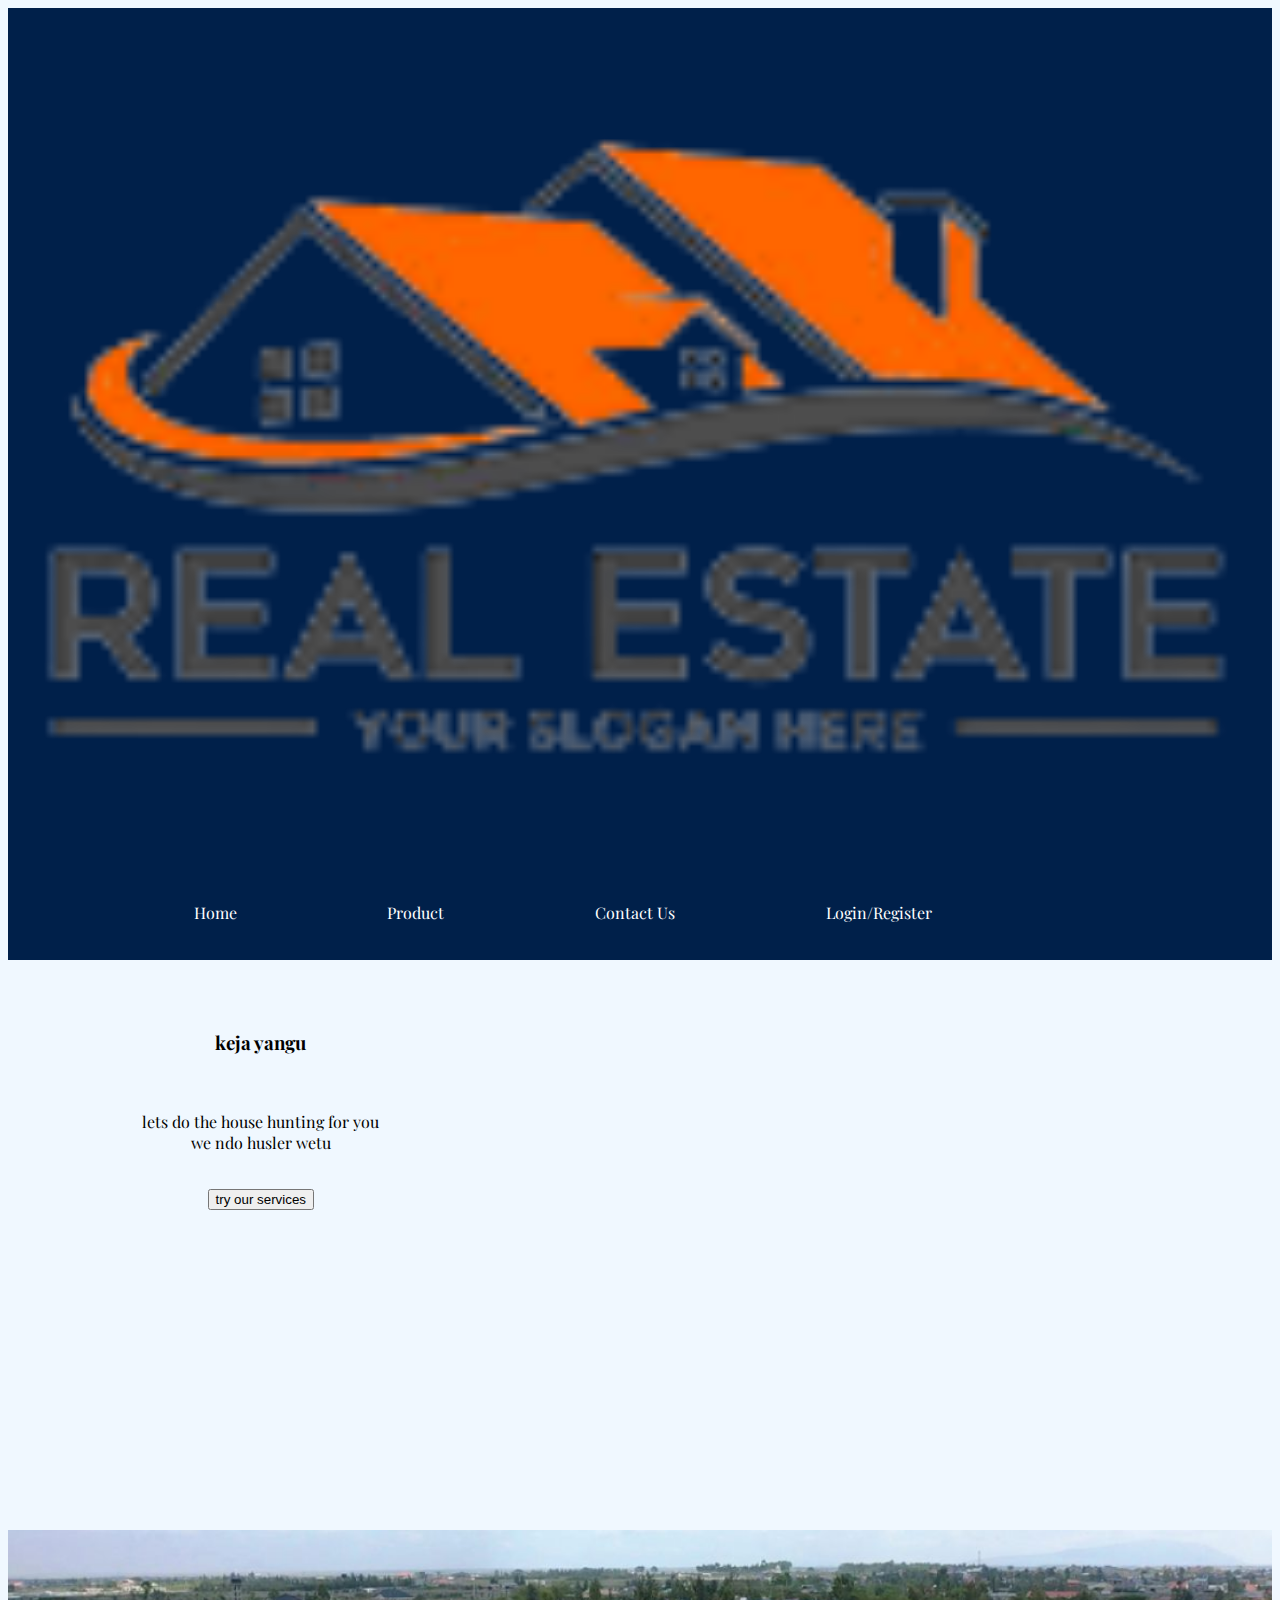
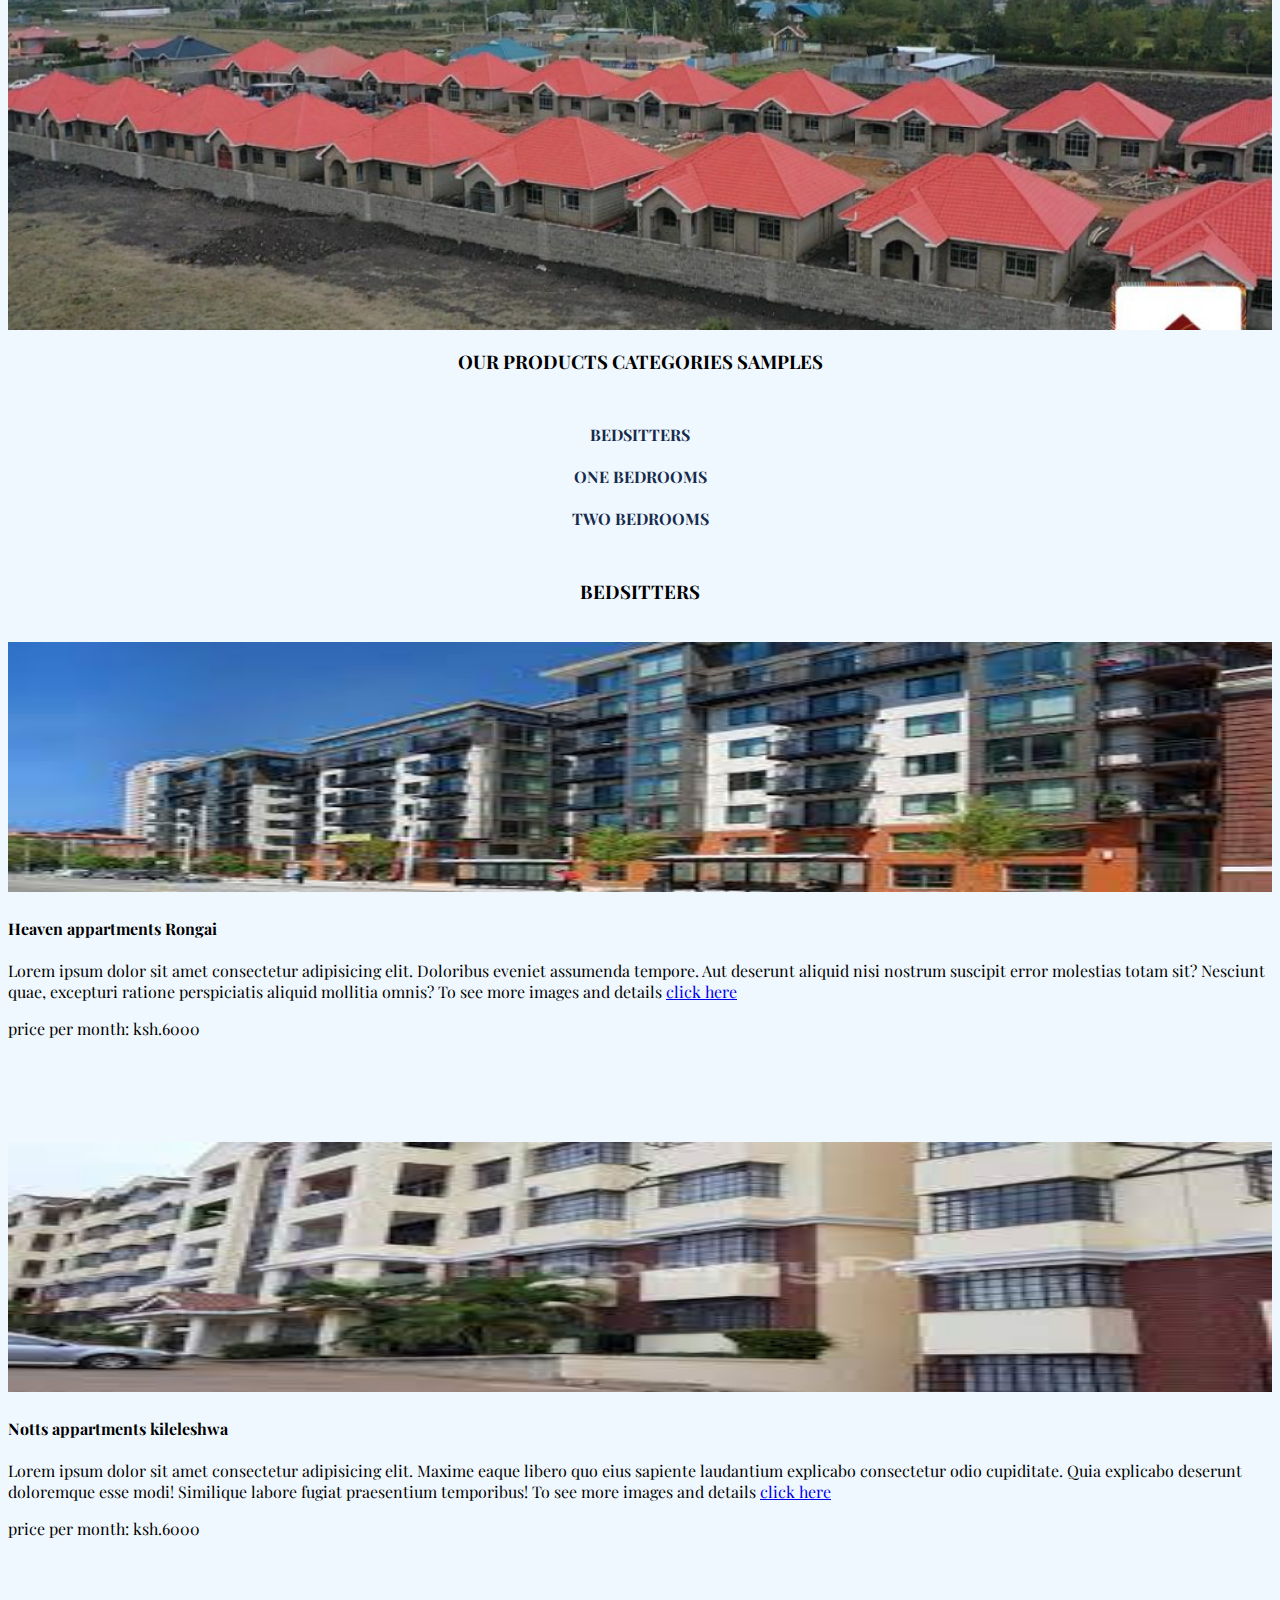
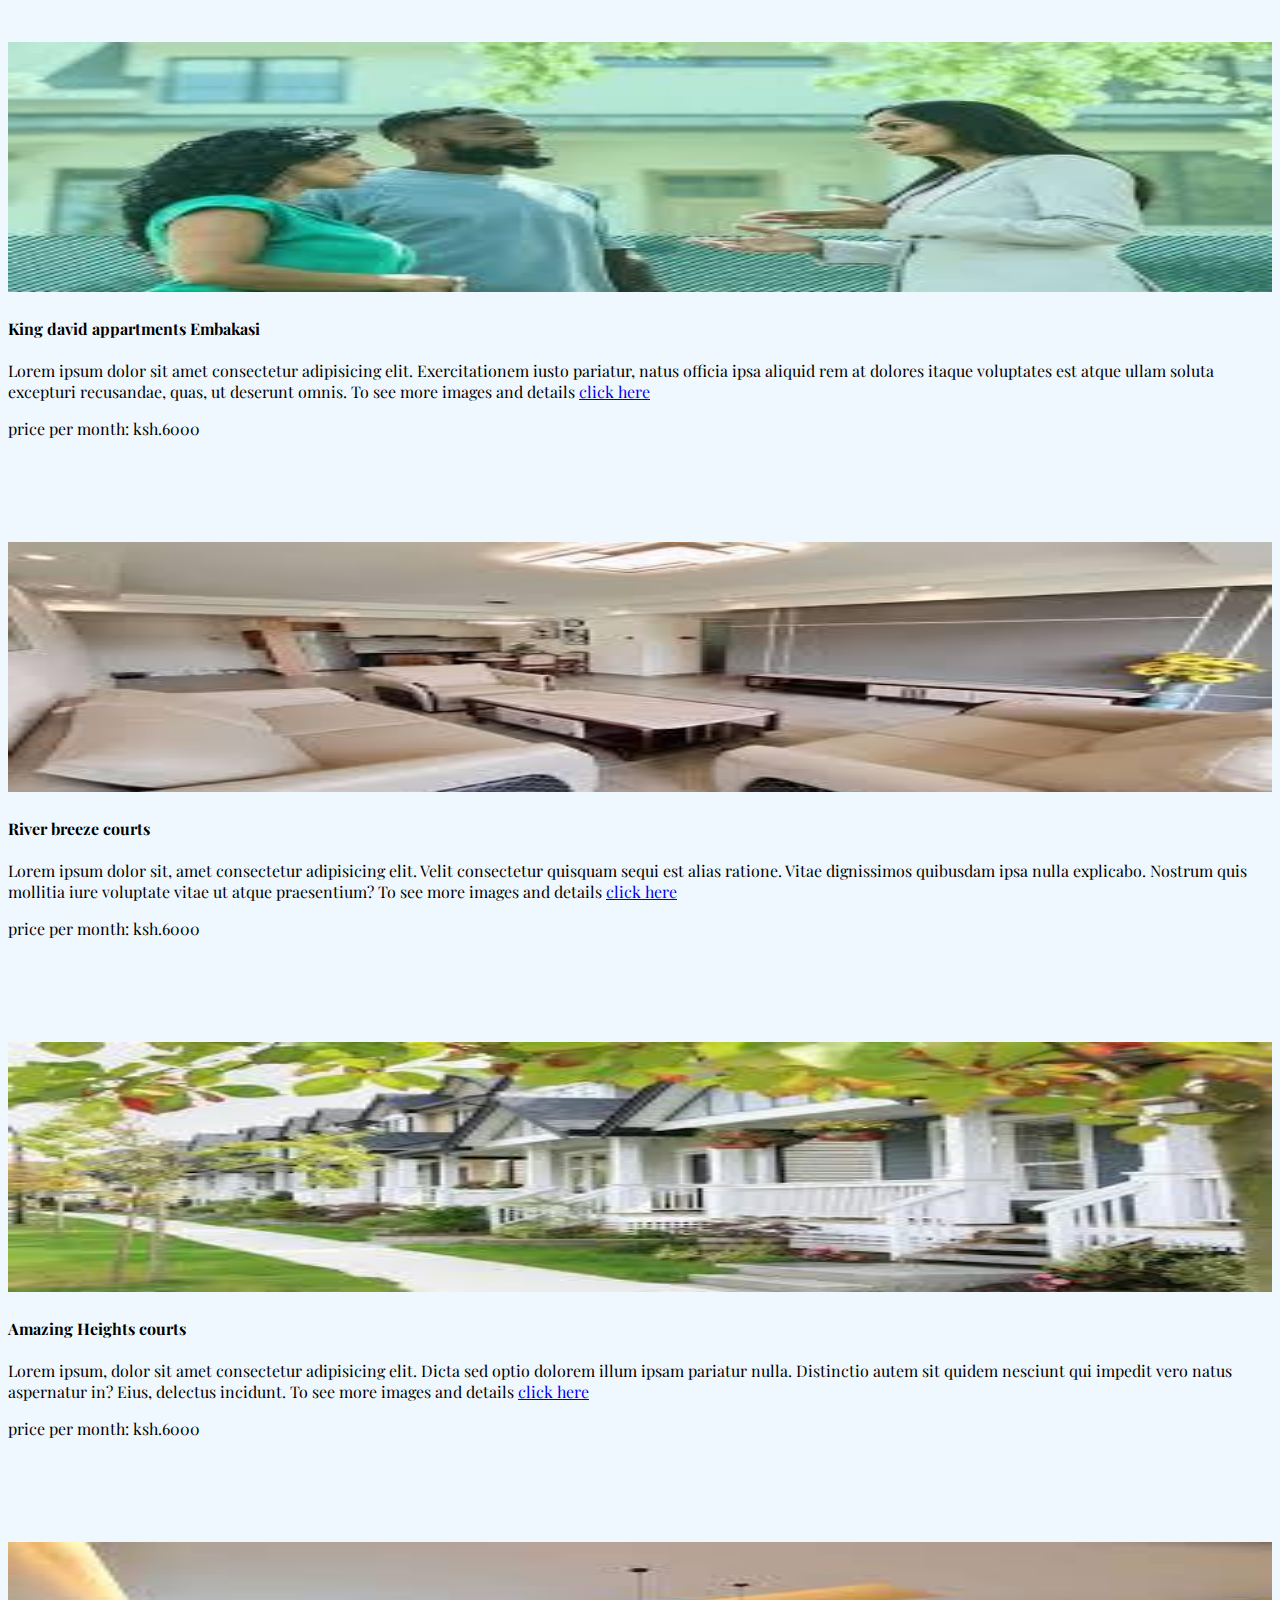
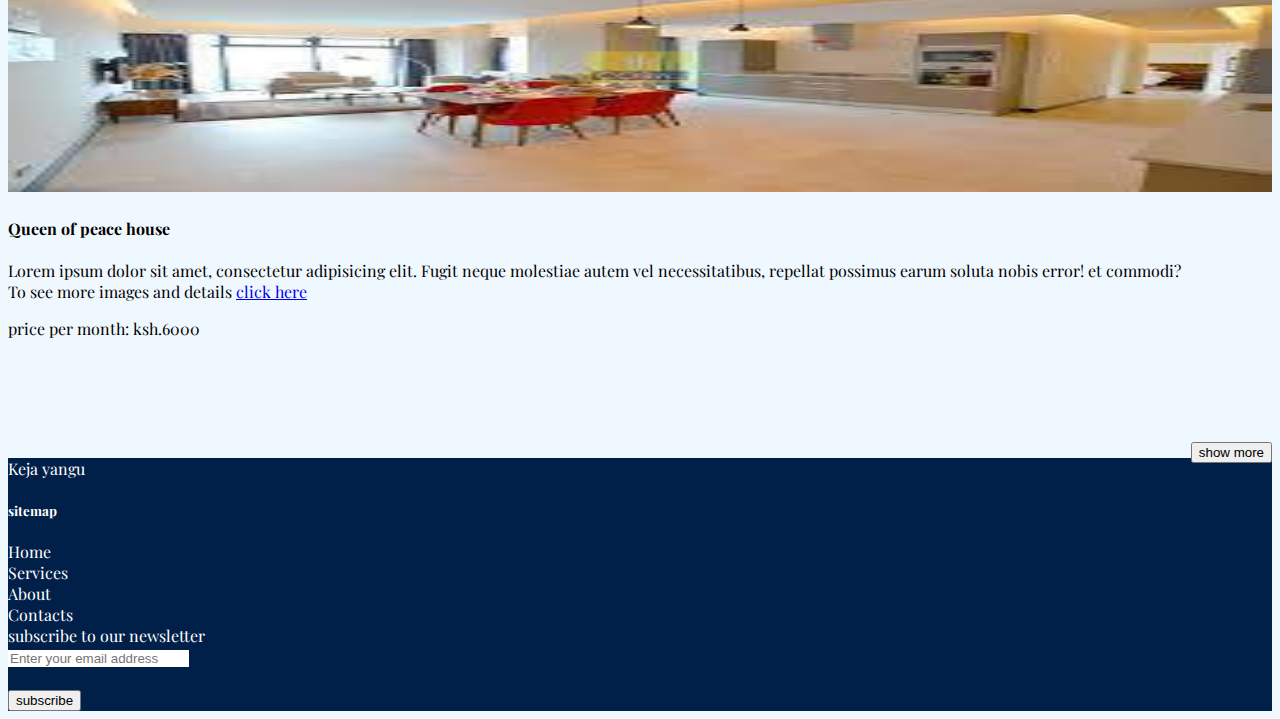
<file: bedsitters.html>
<!DOCTYPE html>
<html lang="en">

<head>
    <meta charset="UTF-8">
    <meta http-equiv="X-UA-Compatible" content="IE=edge">
    <meta name="viewport" content="width=device-width, initial-scale=1.0">

    <link rel="stylesheet" href="https://cdn.jsdelivr.net/npm/bootstrap@5.1.3/dist/css/bootstrap.min.css"
        integrity="sha384-1BmE4kWBq78iYhFldvKuhfTAU6auU8tT94WrHftjDbrCEXSU1oBoqyl2QvZ6jIW3" crossorigin="anonymous">
    <link rel="stylesheet" href="products.css">
    <link rel="preconnect" href="https://fonts.gstatic.com" crossorigin>
    <link rel="preconnect" href="https://fonts.googleapis.com">
    <link rel="preconnect" href="https://fonts.gstatic.com" crossorigin>
    <link rel="preconnect" href="https://fonts.googleapis.com">
    <link rel="preconnect" href="https://fonts.gstatic.com" crossorigin>
    <link
        href="https://fonts.googleapis.com/css2?family=Leckerli+One&family=Oleo+Script+Swash+Caps:wght@700&family=Playfair+Display&family=Roboto+Slab:wght@100&display=swap"
        rel="stylesheet">
    <link rel="stylesheet" href="https://cdnjs.cloudflare.com/ajax/libs/font-awesome/4.7.0/css/font-awesome.min.css">


    <title>real estate kenya</title>
</head>

<body>

    
    <div class="navbar">
        <div class="logo"><img src="images/logo.png" alt=""></div>
        <div class="navbar_elements" id="navbar_elements">
            <i class="fa fa-times" onclick="hideMenu()"></i>

            <ul>
                <li>Home</li>
                <li>Product</li>
                <li>Contact Us</li>
                <li>Login/Register</li>



            </ul>
        </div>
        <i class="fa fa-bars " onclick="showMenu()" id="bar_logo"></i>
    </div>

    <div class="container-fluid">
        <div class="row justify-content-end">
            <div class="col-md-4 keja">
                <span class="txt">
                    <h3>keja yangu</h3> <br>
                    <P>lets do the house hunting for you </br>
                        we ndo husler wetu </P>
                    <button type="button" class="btn btn-outline-primary">try our services</button>
                </span>
            </div>
            <div class="col-md-7 subnav">
                <img src="images/nnn.jpg" alt="">
            </div>

        </div>
    </div>

    <div class="container justify-content-evenly categry">
        <center>
            <h3>OUR PRODUCTS CATEGORIES SAMPLES</h3>
        </center>

        <div class="row">

            <div class="col">
                <a href="bedsitters.html">
                    <h4>BEDSITTERS</h4>
                </a>
            </div>
            <div class="col">
                <a href="onebedroom.html">
                    <h4>ONE BEDROOMS</h4>
                </a>
            </div>
            <div class="col">
                <a href="twobedrooms.html">
                    <h4>TWO BEDROOMS</h4>
                </a>
            </div>
        </div>
    </div>

    <div class="container-fluid">
        <div class="row align-items-center">
            <center class="heads">
                <h3>BEDSITTERS</h3>
            </center>
            <div class="col-md-4">
                <img src="images/appar.jpeg" alt=""><br>
                <h4>Heaven appartments Rongai</h4>
                <p>Lorem ipsum dolor sit amet consectetur adipisicing elit. Doloribus eveniet assumenda tempore. Aut
                    deserunt aliquid nisi nostrum suscipit error molestias totam sit? Nesciunt quae, excepturi ratione
                    perspiciatis aliquid mollitia omnis?
                    To see more images and details <a href="gallery.html">click here</a></p>
                <span class="price"> price per month: </span> <span class="amount">ksh.6000</span>
            </div>
            <div class="col-md-4">
                <img src="images/g.jpeg" alt="">
                <h4>Notts appartments kileleshwa</h4>
                <P>Lorem ipsum dolor sit amet consectetur adipisicing elit. Maxime eaque libero quo eius sapiente
                    laudantium explicabo consectetur odio cupiditate. Quia explicabo deserunt doloremque esse modi!
                    Similique labore fugiat praesentium temporibus!
                    To see more images and details <a href="gallery.html">click here</a></P>
                <span class="price"> price per month: </span> <span class="amount">ksh.6000</span>
            </div>
            <div class="col-md-4">
                <img src="images/hs.jpeg" alt="">
                <h4>King david appartments Embakasi</h4>
                <p>Lorem ipsum dolor sit amet consectetur adipisicing elit. Exercitationem iusto pariatur, natus officia
                    ipsa aliquid rem at dolores itaque voluptates est atque ullam soluta excepturi recusandae, quas, ut
                    deserunt omnis.
                    To see more images and details <a href="gallery.html">click here</a></p>
                <span class="price"> price per month: </span> <span class="amount">ksh.6000</span>
            </div>
        </div>
        <div class="row align-items-center">
            <div class="col-md-4">
                <img src="images/l.jpeg" alt="">
                <h4>River breeze courts</h4>
                <p>Lorem ipsum dolor sit, amet consectetur adipisicing elit. Velit consectetur quisquam sequi est alias
                    ratione. Vitae dignissimos quibusdam ipsa nulla explicabo. Nostrum quis mollitia iure voluptate
                    vitae ut atque praesentium?
                    To see more images and details <a href="gallery.html">click here</a></p>
                <span class="price"> price per month: </span> <span class="amount">ksh.6000</span>
            </div>
            <div class="col-md-4">
                <img src="images/hse.jpeg" alt="">
                <h4>Amazing Heights courts</h4>
                <p>Lorem ipsum, dolor sit amet consectetur adipisicing elit. Dicta sed optio dolorem illum ipsam
                    pariatur nulla. Distinctio autem sit quidem nesciunt qui impedit vero natus aspernatur in? Eius,
                    delectus incidunt.
                    To see more images and details <a href="gallery.html">click here</a></p>
                <span class="price"> price per month: </span> <span class="amount">ksh.6000</span>
            </div>
            <div class="col-md-4">
                <img src="images/k.jpeg" alt="">
                <h4>Queen of peace house</h4>
                <p>Lorem ipsum dolor sit amet, consectetur adipisicing elit. Fugit neque molestiae autem vel
                    necessitatibus, repellat possimus earum soluta nobis error! et commodi? <br>
                    To see more images and details <a href="gallery.html">click here</a></p>
                <span class="price"> price per month: </span> <span class="amount">ksh.6000</span>
            </div>
            <span><button type="button" class="btn btn-outline-primary more">show more</button></span>
        </div>

    </div>
   
    <div class="container-fluid footer justify-content-center ">
        <div class="row">
            <div class="col" fkeja>
                <p>Keja yangu</p>
            </div>
            <div class="col list">
                <h5>sitemap</h5>
                <li>Home</li>
                <li>Services</li>
                <li>About</li>
                <li>Contacts</li>
            </div>
            <div class="col">
                subscribe to our newsletter <br>
                <input type="text" placeholder="Enter your email address"
                    class="placeholder-glow bg-transparent email "> <br><br>
                <button type="button" class="btn btn-outline-primary "> subscribe</button>

            </div>
        </div>
    </div>







    <script src="https://code.jquery.com/jquery-3.6.0.js"
        integrity="sha256-H+K7U5CnXl1h5ywQfKtSj8PCmoN9aaq30gDh27Xc0jk=" crossorigin="anonymous"></script>
    <script src="products.js"></script>
</body>

</html>
</file>
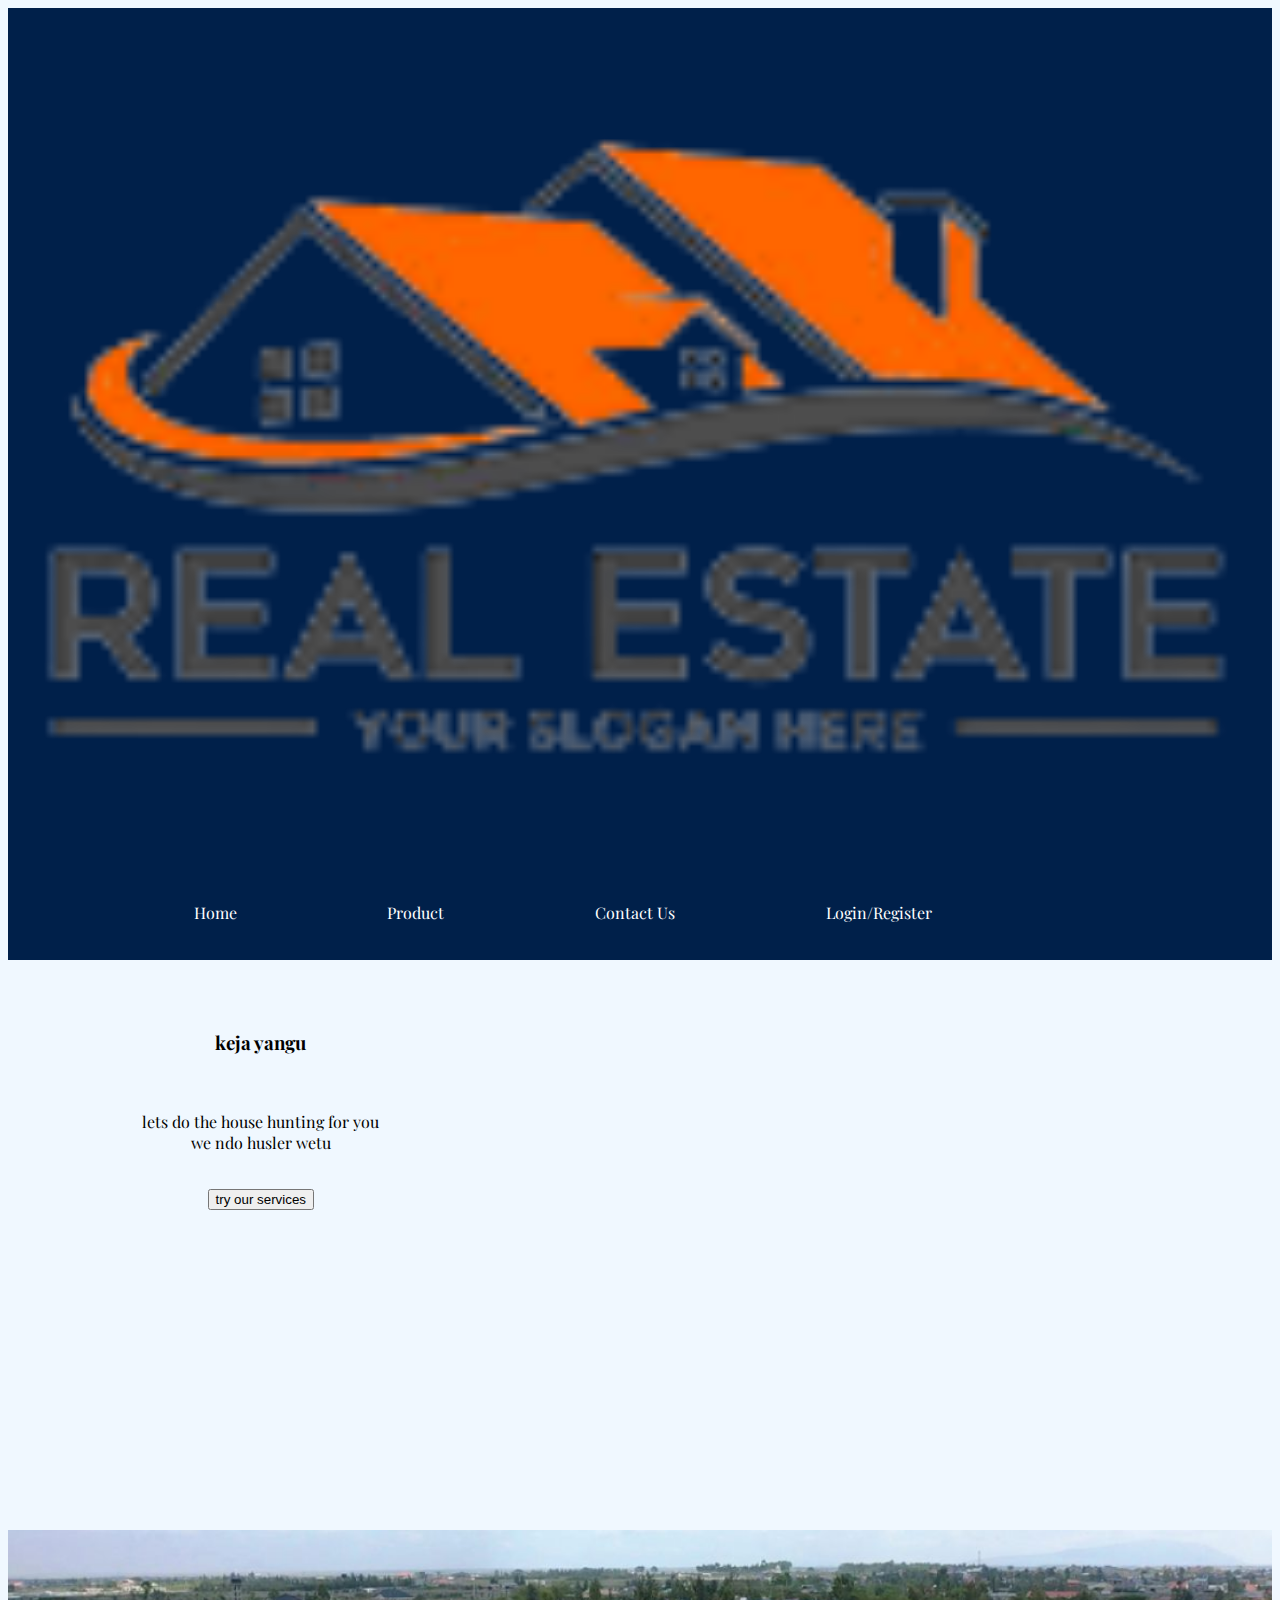
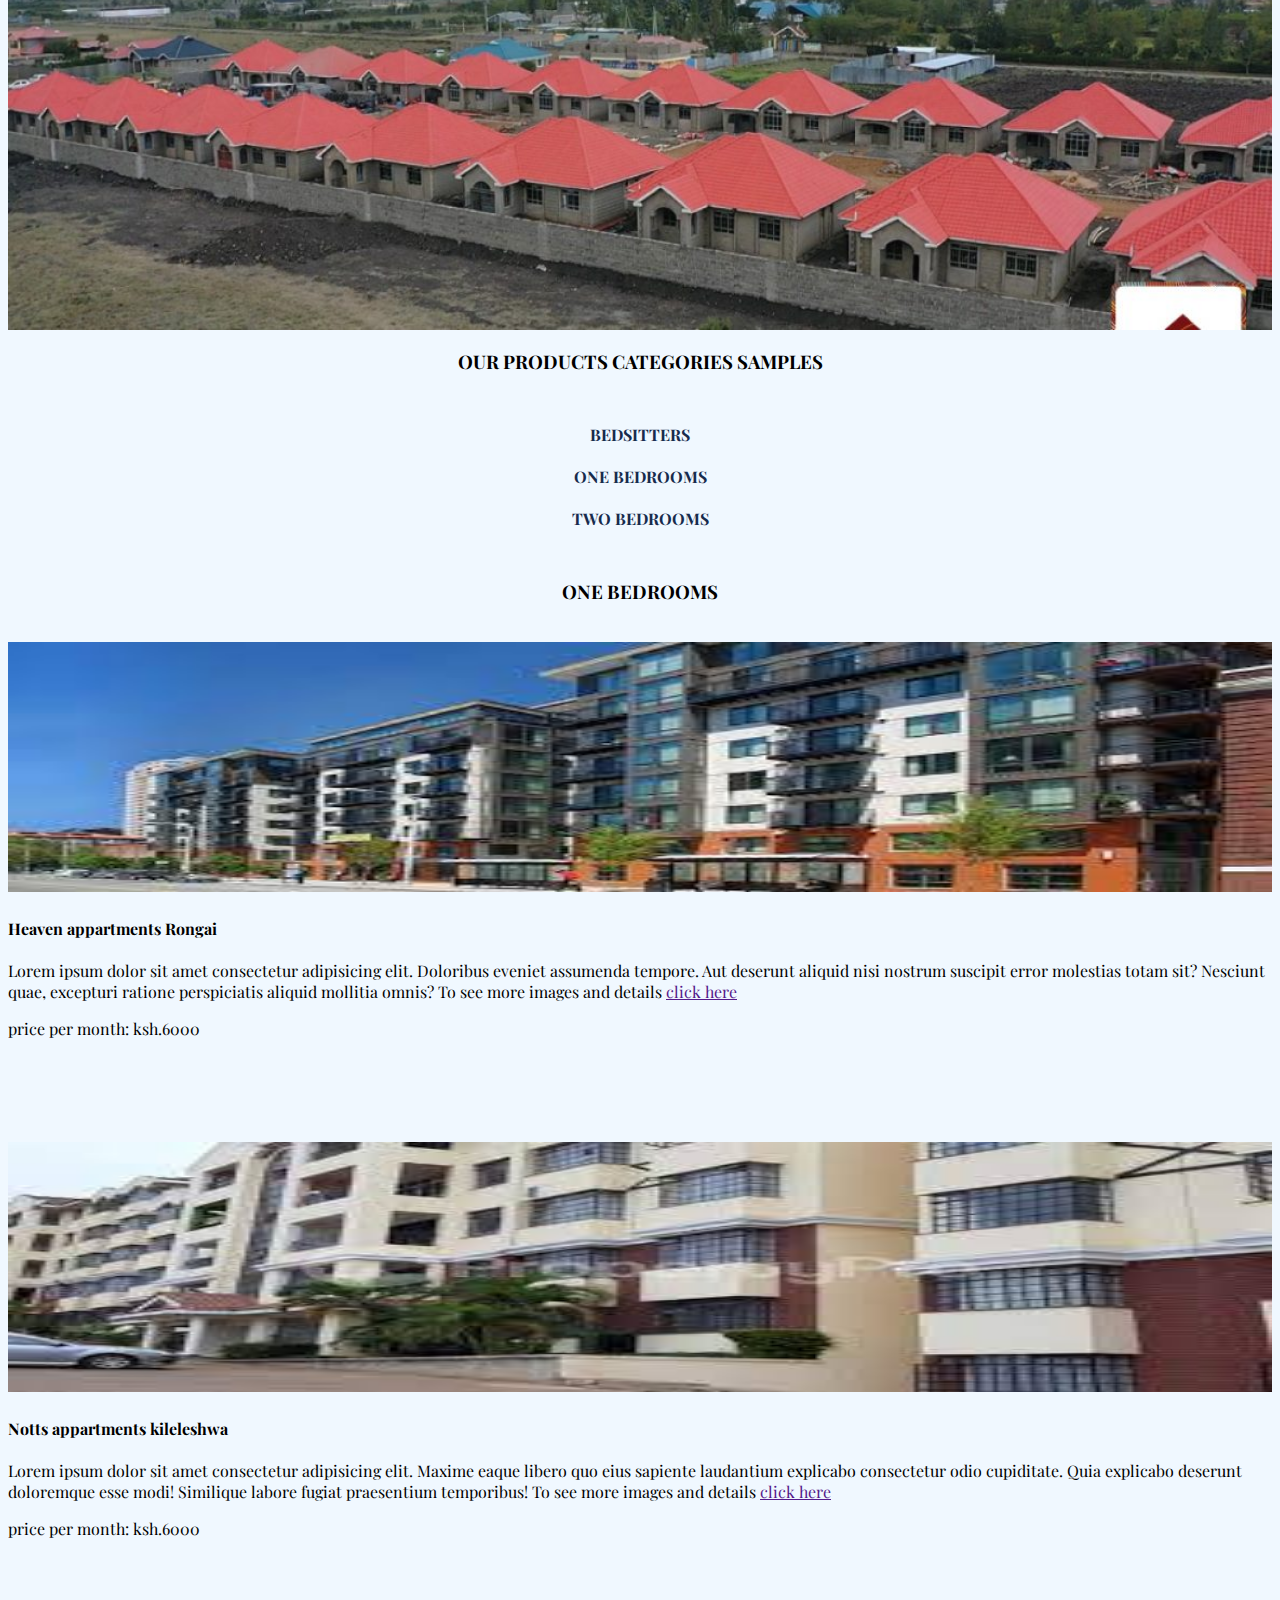
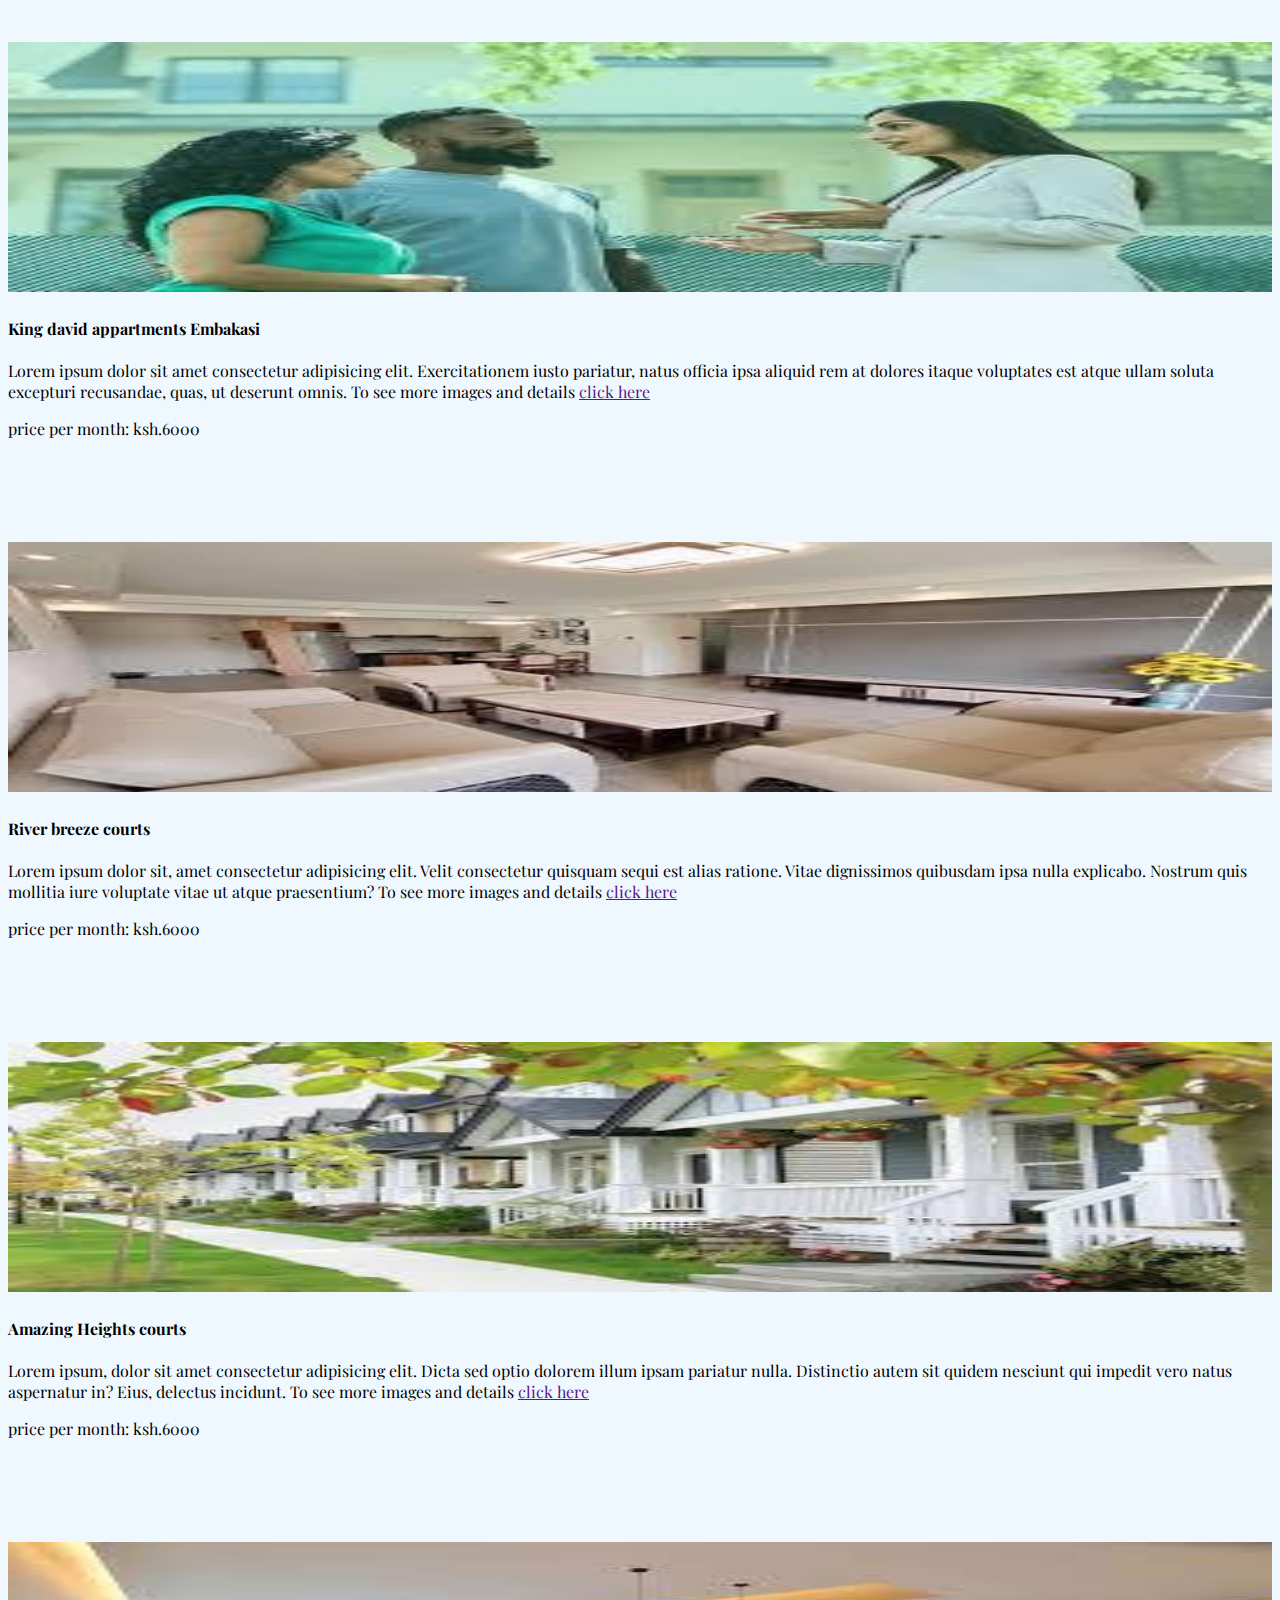
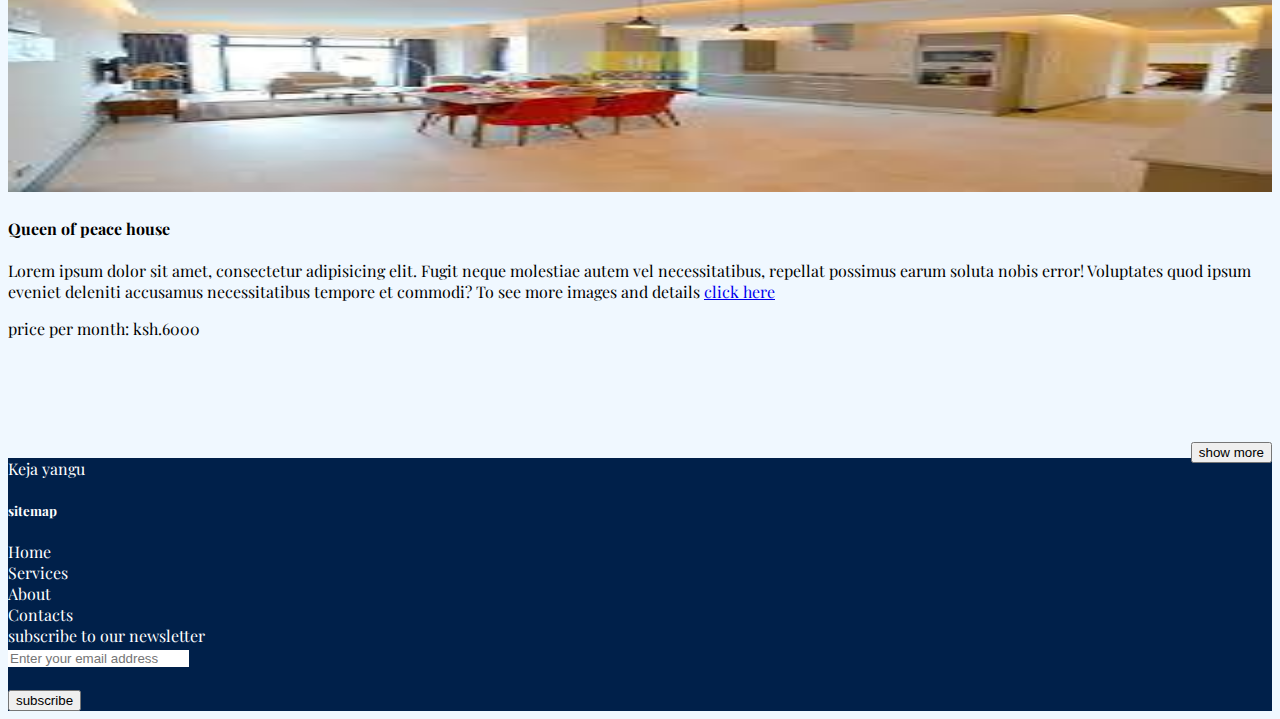
<file: onebedroom.html>
<!DOCTYPE html>
<html lang="en">

<head>
    <meta charset="UTF-8">
    <meta http-equiv="X-UA-Compatible" content="IE=edge">
    <meta name="viewport" content="width=device-width, initial-scale=1.0">

    <link rel="stylesheet" href="https://cdn.jsdelivr.net/npm/bootstrap@5.1.3/dist/css/bootstrap.min.css"
        integrity="sha384-1BmE4kWBq78iYhFldvKuhfTAU6auU8tT94WrHftjDbrCEXSU1oBoqyl2QvZ6jIW3" crossorigin="anonymous">
    <link rel="stylesheet" href="products.css">
    <link rel="preconnect" href="https://fonts.gstatic.com" crossorigin>
    <link rel="preconnect" href="https://fonts.googleapis.com">
    <link rel="preconnect" href="https://fonts.gstatic.com" crossorigin>
    <link rel="preconnect" href="https://fonts.googleapis.com">
    <link rel="preconnect" href="https://fonts.gstatic.com" crossorigin>
    <link
        href="https://fonts.googleapis.com/css2?family=Leckerli+One&family=Oleo+Script+Swash+Caps:wght@700&family=Playfair+Display&family=Roboto+Slab:wght@100&display=swap"
        rel="stylesheet">
    <link rel="stylesheet" href="https://cdnjs.cloudflare.com/ajax/libs/font-awesome/4.7.0/css/font-awesome.min.css">


    <title>real estate kenya</title>
</head>

<body>

   
    <div class="navbar">
        <div class="logo"><img src="images/logo.png" alt=""></div>
        <div class="navbar_elements" id="navbar_elements">
            <i class="fa fa-times" onclick="hideMenu()"></i>

            <ul>
                <li>Home</li>
                <li>Product</li>
                <li>Contact Us</li>
                <li>Login/Register</li>



            </ul>
        </div>
        <i class="fa fa-bars " onclick="showMenu()" id="bar_logo"></i>
    </div>


    <div class="container-fluid">
        <div class="row justify-content-end">
            <div class="col-md-4 keja">
                <span class="txt">
                    <h3>keja yangu</h3> <br>
                    <P>lets do the house hunting for you </br>
                        we ndo husler wetu </P>
                    <button type="button" class="btn btn-outline-primary">try our services</button>
                </span>
            </div>
            <div class="col-md-7 subnav">
                <img src="images/nnn.jpg" alt="">
            </div>

        </div>
    </div>

    <div class="container justify-content-evenly categry">
        <center>
            <h3>OUR PRODUCTS CATEGORIES SAMPLES</h3>
        </center>

        <div class="row">

            <div class="col">
                <a href="bedsitters.html">
                    <h4>BEDSITTERS</h4>
                </a>
            </div>
            <div class="col">
                <a href="onebedroom.html">
                    <h4>ONE BEDROOMS</h4>
                </a>
            </div>
            <div class="col">
                <a href="twobedrooms.html">
                    <h4>TWO BEDROOMS</h4>
                </a>
            </div>
        </div>
    </div>

    
    <div class="container-fluid">
        <div class="row align-items-center">
            <center class="heads">
                <h3>ONE BEDROOMS</h3>
            </center>
            <div class="col-md-4">
                <img src="images/appar.jpeg" alt="gallery2.html"><br>
                <h4>Heaven appartments Rongai</h4>
                <p>Lorem ipsum dolor sit amet consectetur adipisicing elit. Doloribus eveniet assumenda tempore. Aut
                    deserunt aliquid nisi nostrum suscipit error molestias totam sit? Nesciunt quae, excepturi ratione
                    perspiciatis aliquid mollitia omnis?
                    To see more images and details <a href="">click here</a></p>
                <span class="price"> price per month: </span> <span class="amount">ksh.6000</span>
            </div>
            <div class="col-md-4">
                <img src="images/g.jpeg" alt="gallery2.html">
                <h4>Notts appartments kileleshwa</h4>
                <P>Lorem ipsum dolor sit amet consectetur adipisicing elit. Maxime eaque libero quo eius sapiente
                    laudantium explicabo consectetur odio cupiditate. Quia explicabo deserunt doloremque esse modi!
                    Similique labore fugiat praesentium temporibus!
                    To see more images and details <a href="">click here</a></P>
                <span class="price"> price per month: </span> <span class="amount">ksh.6000</span>
            </div>
            <div class="col-md-4">
                <img src="images/hs.jpeg" alt="gallery2.html">
                <h4>King david appartments Embakasi</h4>
                <p>Lorem ipsum dolor sit amet consectetur adipisicing elit. Exercitationem iusto pariatur, natus officia
                    ipsa aliquid rem at dolores itaque voluptates est atque ullam soluta excepturi recusandae, quas, ut
                    deserunt omnis.
                    To see more images and details <a href="">click here</a></p>
                <span class="price"> price per month: </span> <span class="amount">ksh.6000</span>
            </div>
        </div>
        <div class="row align-items-center">
            <div class="col-md-4">
                <img src="images/l.jpeg" alt="gallery2.html">
                <h4>River breeze courts</h4>
                <p>Lorem ipsum dolor sit, amet consectetur adipisicing elit. Velit consectetur quisquam sequi est alias
                    ratione. Vitae dignissimos quibusdam ipsa nulla explicabo. Nostrum quis mollitia iure voluptate
                    vitae ut atque praesentium?
                    To see more images and details <a href="">click here</a></p>
                <span class="price"> price per month: </span> <span class="amount">ksh.6000</span>
            </div>
            <div class="col-md-4">
                <img src="images/hse.jpeg" alt="gallery2.html">
                <h4>Amazing Heights courts</h4>
                <p>Lorem ipsum, dolor sit amet consectetur adipisicing elit. Dicta sed optio dolorem illum ipsam
                    pariatur nulla. Distinctio autem sit quidem nesciunt qui impedit vero natus aspernatur in? Eius,
                    delectus incidunt.
                    To see more images and details <a href="">click here</a></p>
                <span class="price"> price per month: </span> <span class="amount">ksh.6000</span>
            </div>
            <div class="col-md-4">
                <img src="images/k.jpeg" alt="">
                <h4>Queen of peace house</h4>
                <p>Lorem ipsum dolor sit amet, consectetur adipisicing elit. Fugit neque molestiae autem vel
                    necessitatibus, repellat possimus earum soluta nobis error! Voluptates quod ipsum eveniet deleniti
                    accusamus necessitatibus tempore et commodi?
                    To see more images and details <a href="gallery2.html">click here</a></p>
                <span class="price"> price per month: </span> <span class="amount">ksh.6000</span>
            </div>
            <span><button type="button" class="btn btn-outline-primary more">show more</button></span>
        </div>

    </div>
    
    <div class="container-fluid footer justify-content-center ">
        <div class="row">
            <div class="col" fkeja>
                <p>Keja yangu</p>
            </div>
            <div class="col list">
                <h5>sitemap</h5>
                <li>Home</li>
                <li>Services</li>
                <li>About</li>
                <li>Contacts</li>
            </div>
            <div class="col">
                subscribe to our newsletter <br>
                <input type="text" placeholder="Enter your email address"
                    class="placeholder-glow bg-transparent email "> <br><br>
                <button type="button" class="btn btn-outline-primary "> subscribe</button>

            </div>
        </div>
    </div>







    <script src="https://code.jquery.com/jquery-3.6.0.js"
        integrity="sha256-H+K7U5CnXl1h5ywQfKtSj8PCmoN9aaq30gDh27Xc0jk=" crossorigin="anonymous"></script>
    <script src="products.js"></script>
</body>

</html>
</file>
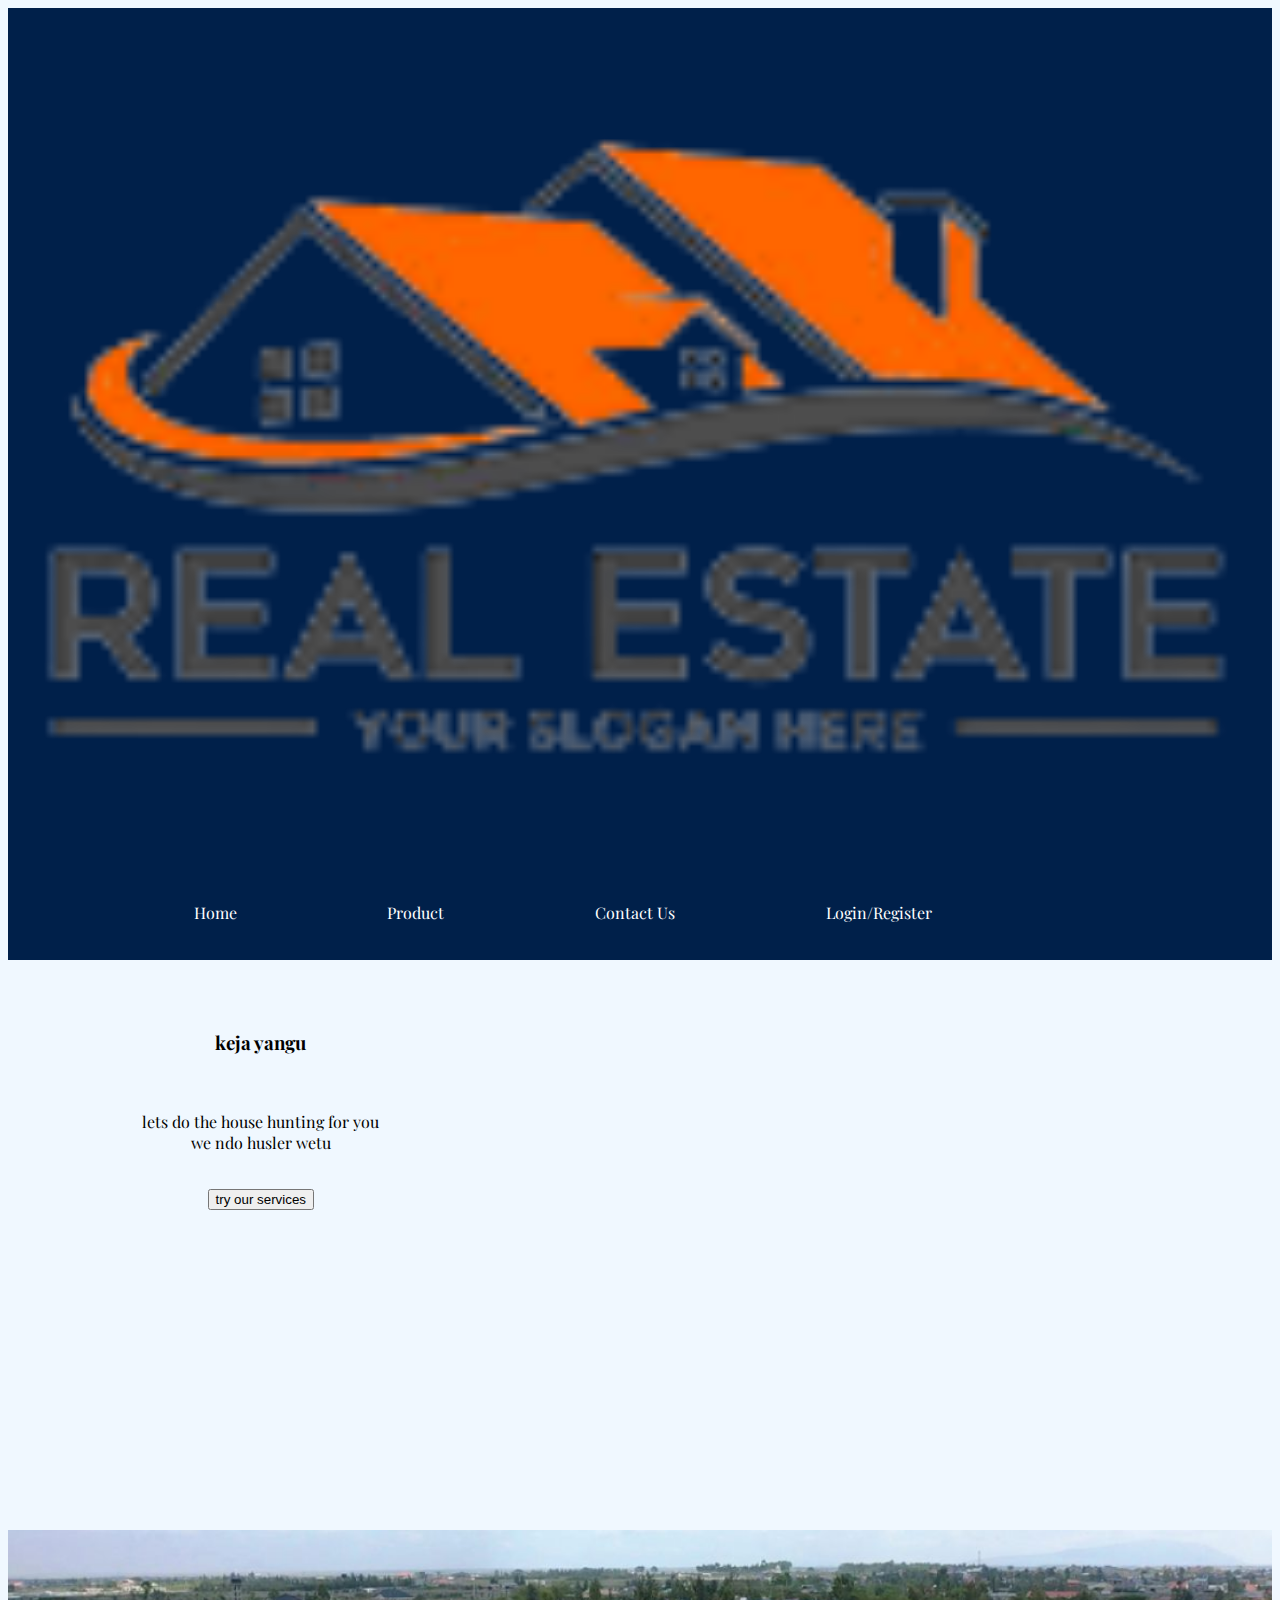
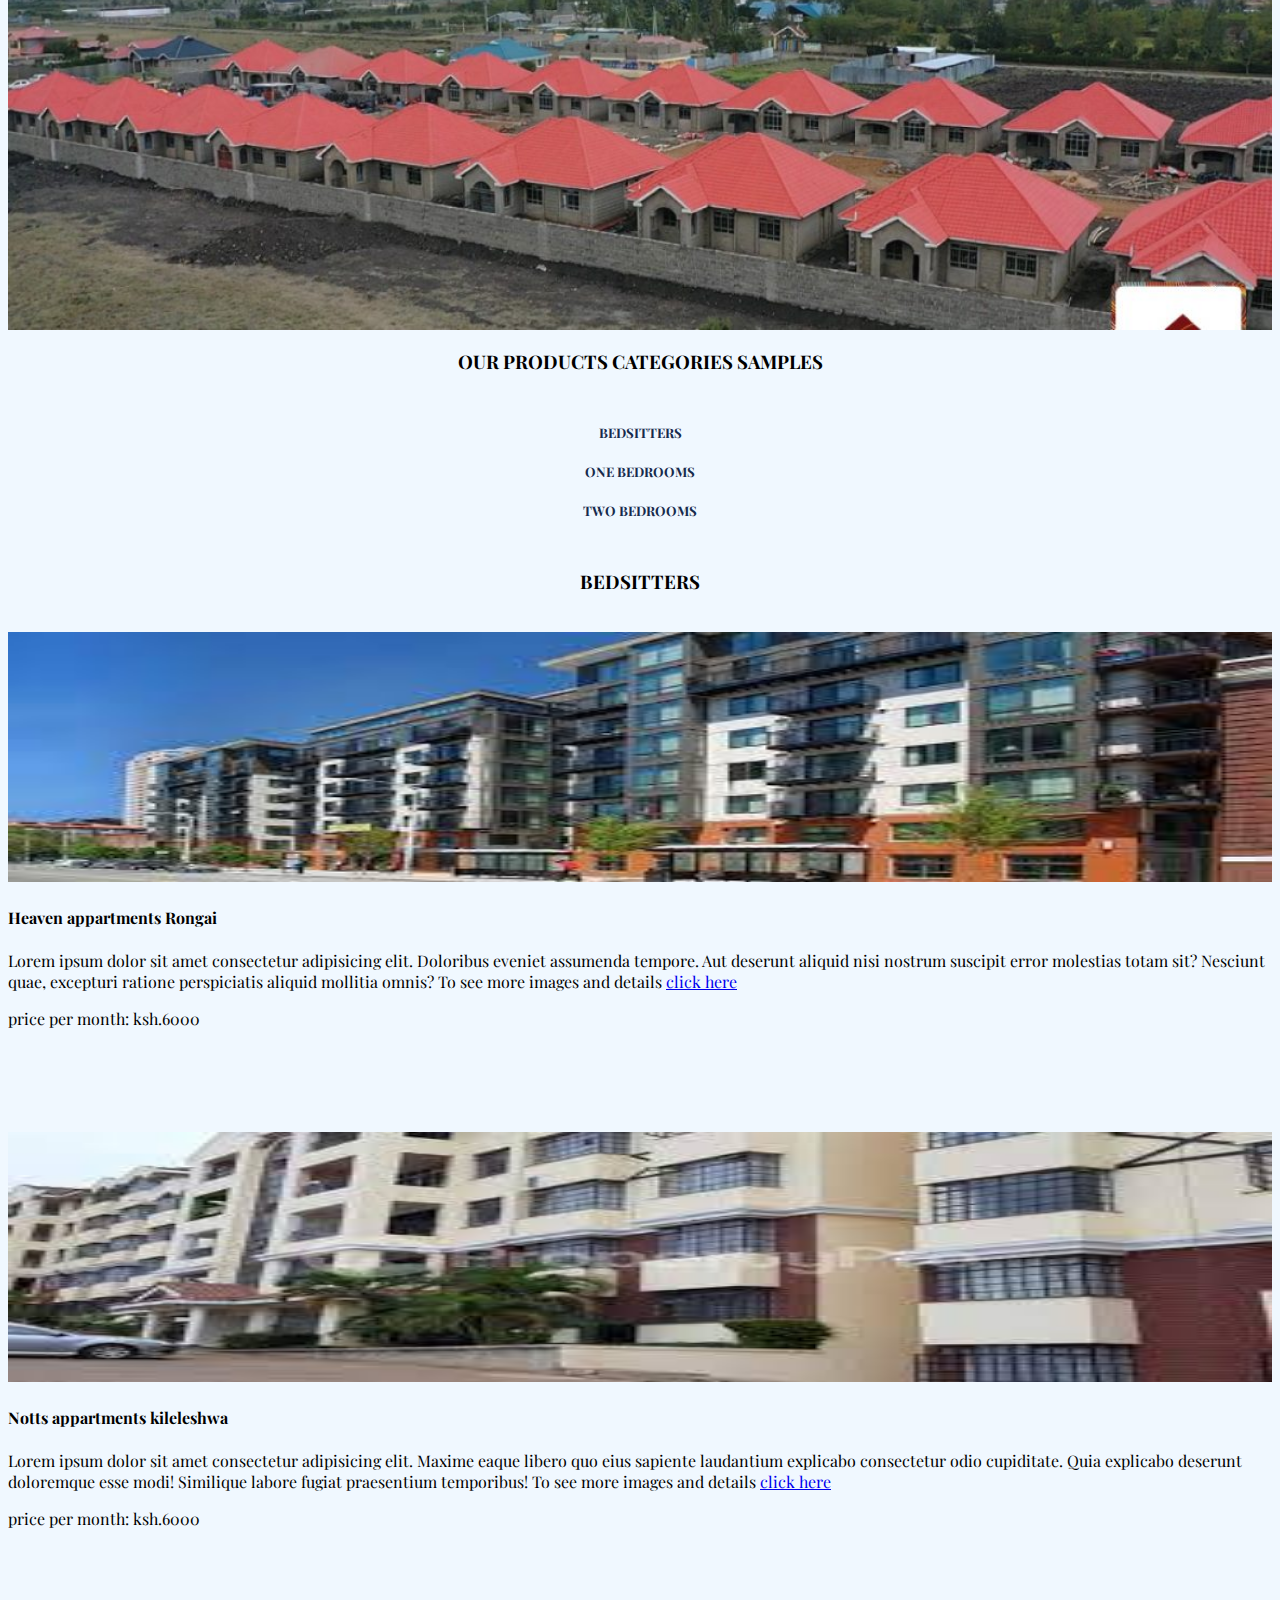
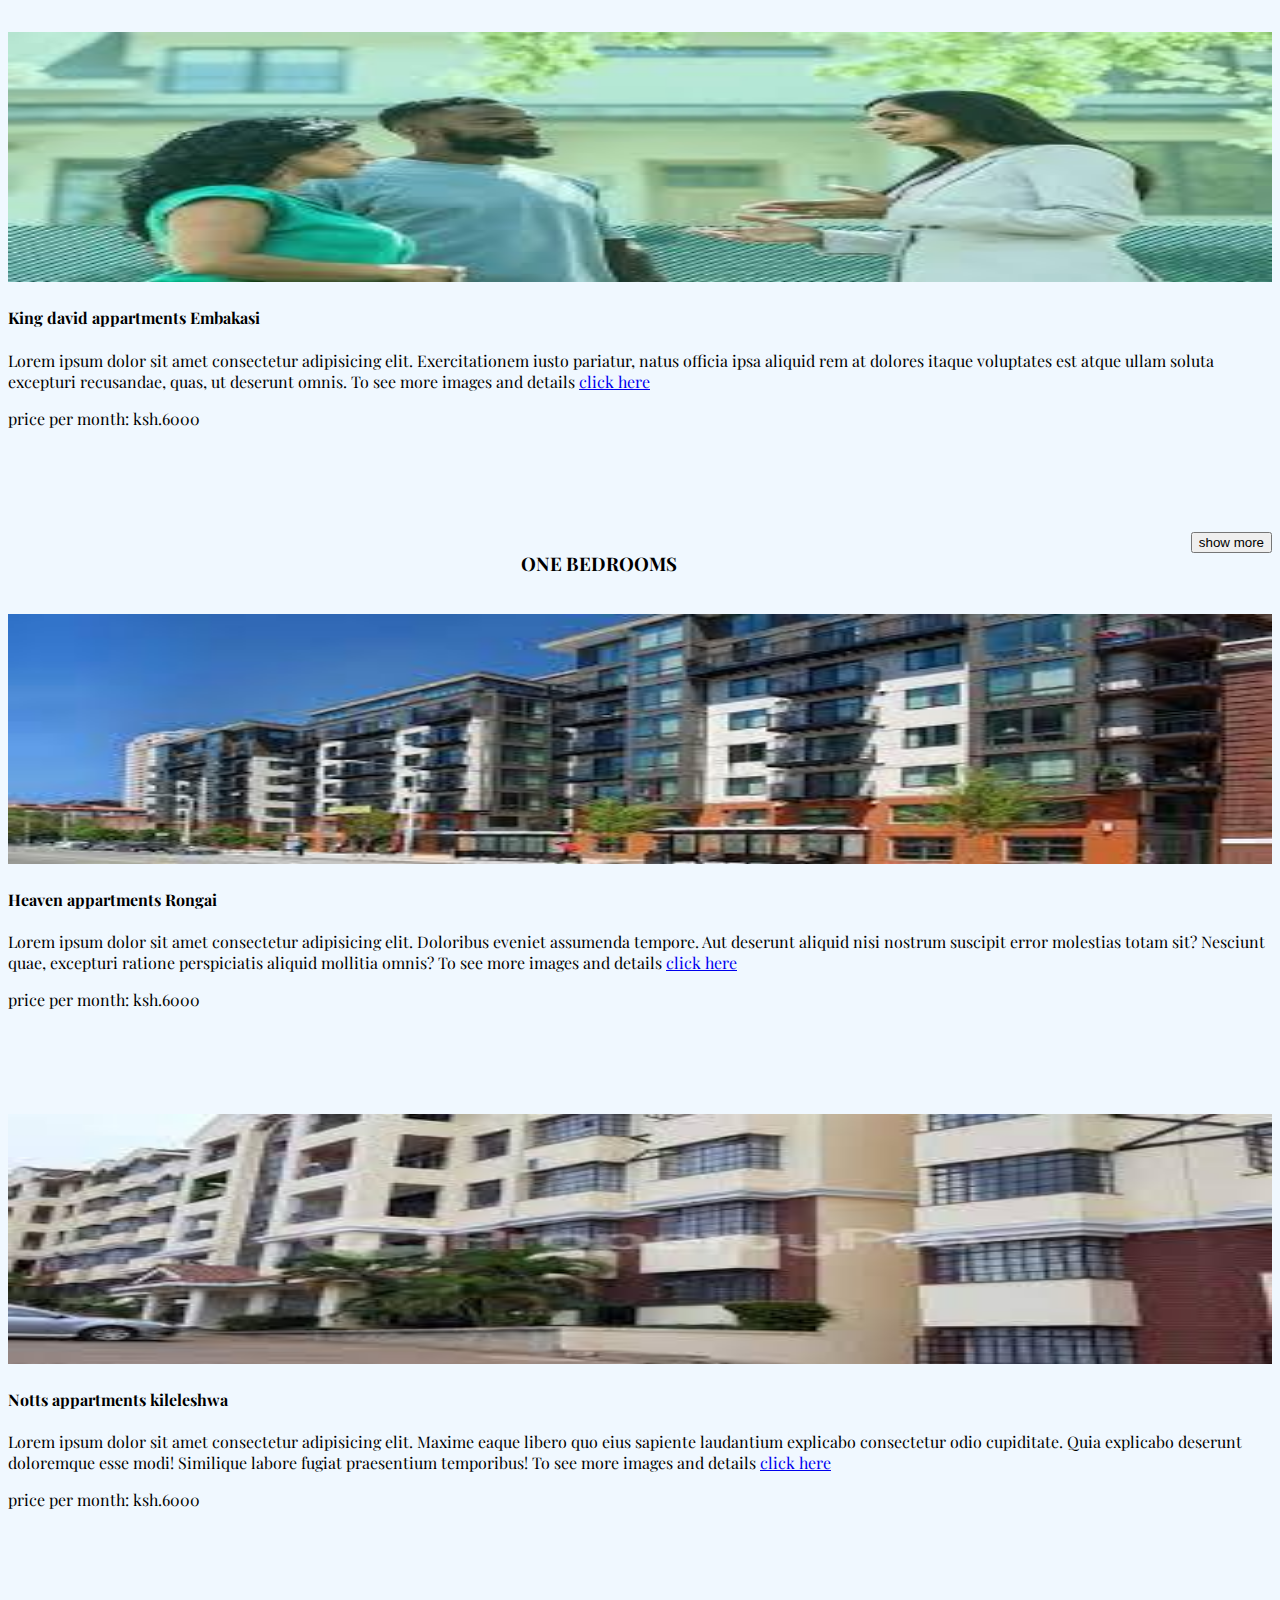
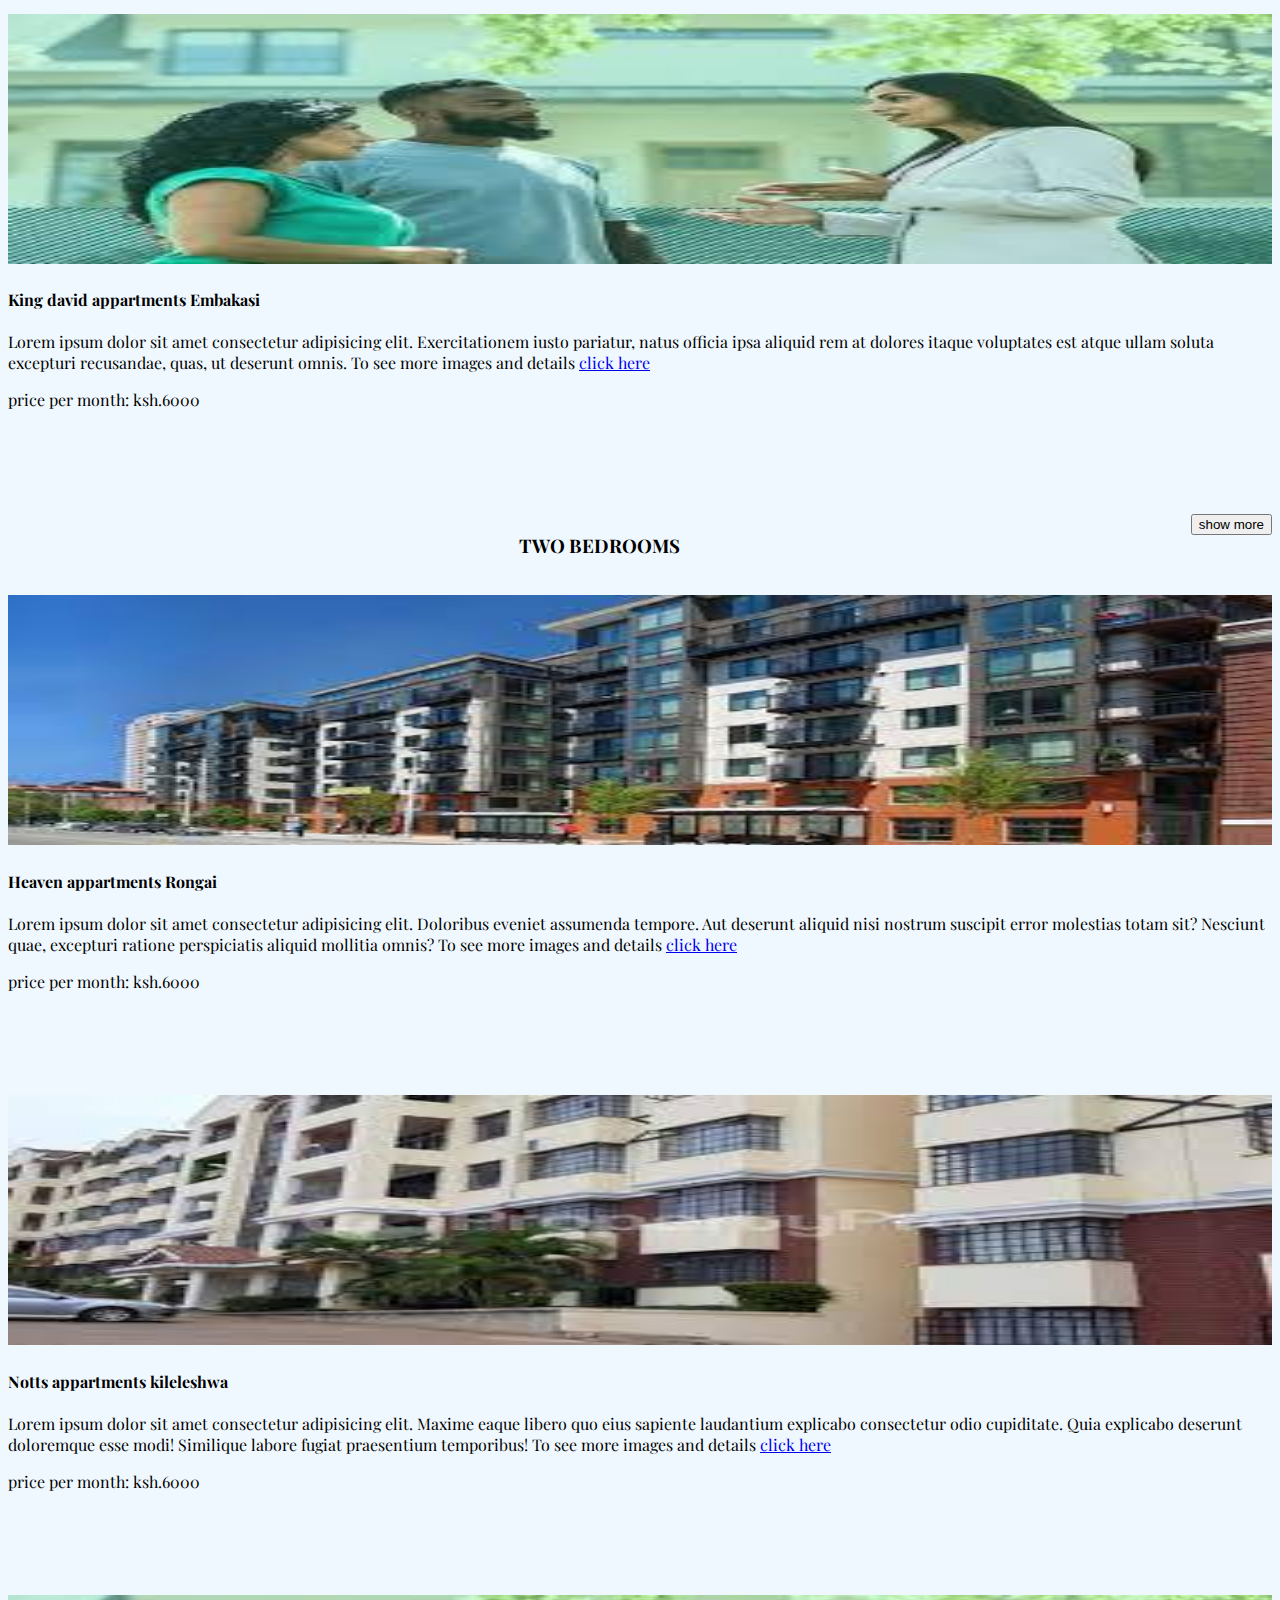
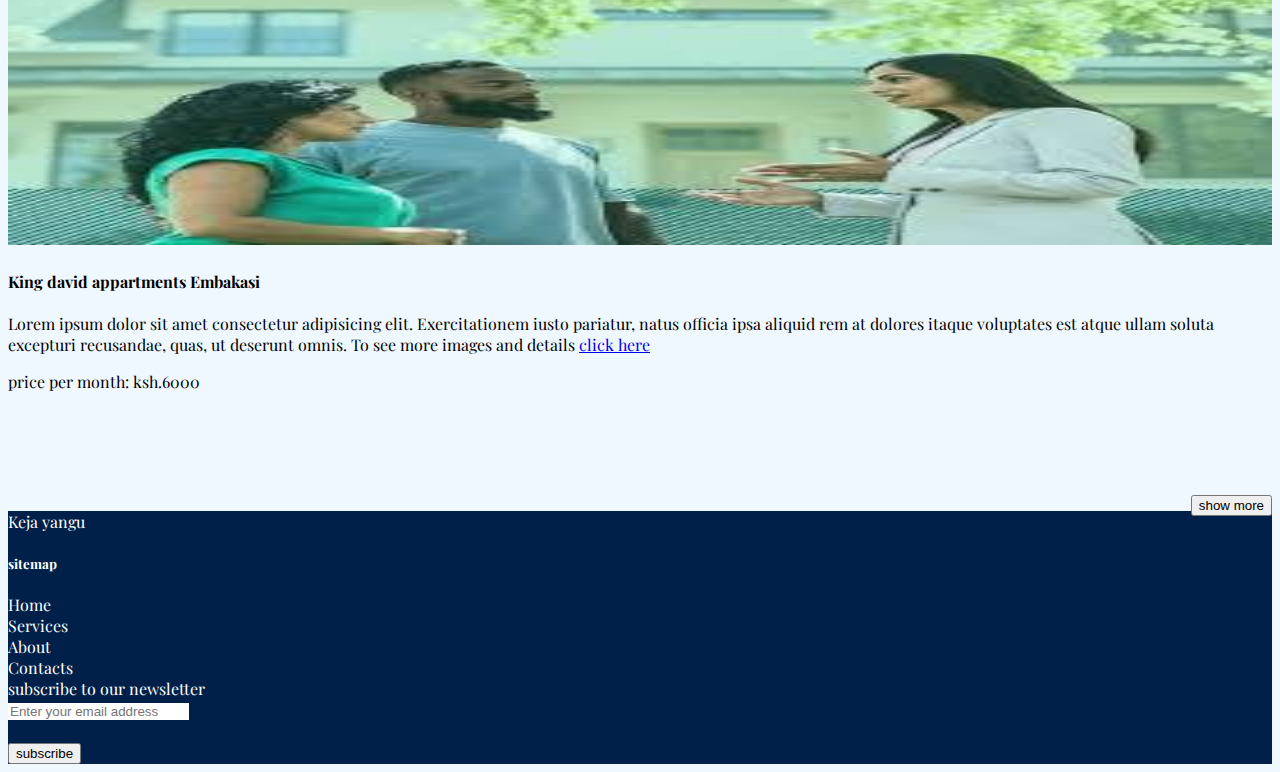
<file: products.html>
<!DOCTYPE html>
<html lang="en">

<head>
    <meta charset="UTF-8">
    <meta http-equiv="X-UA-Compatible" content="IE=edge">
    <meta name="viewport" content="width=device-width, initial-scale=1.0">

    <link rel="stylesheet" href="https://cdn.jsdelivr.net/npm/bootstrap@5.1.3/dist/css/bootstrap.min.css"
        integrity="sha384-1BmE4kWBq78iYhFldvKuhfTAU6auU8tT94WrHftjDbrCEXSU1oBoqyl2QvZ6jIW3" crossorigin="anonymous">
    <link rel="stylesheet" href="products.css">
    <link rel="preconnect" href="https://fonts.gstatic.com" crossorigin>
    <link rel="preconnect" href="https://fonts.googleapis.com">
    <link rel="preconnect" href="https://fonts.gstatic.com" crossorigin>
    <link rel="preconnect" href="https://fonts.googleapis.com">
    <link rel="preconnect" href="https://fonts.gstatic.com" crossorigin>
    <link
        href="https://fonts.googleapis.com/css2?family=Leckerli+One&family=Oleo+Script+Swash+Caps:wght@700&family=Playfair+Display&family=Roboto+Slab:wght@100&display=swap"
        rel="stylesheet">
    <link rel="stylesheet" href="https://cdnjs.cloudflare.com/ajax/libs/font-awesome/4.7.0/css/font-awesome.min.css">


    <title>real estate kenya</title>
</head>

<body>
    <div class="navbar">
        <div class="logo"><img src="images/logo.png" alt=""></div>
        <div class="navbar_elements" id="navbar_elements">
            <i class="fa fa-times" onclick="hideMenu()"></i>

            <ul>
                <li><a href="index.html" style="text-decoration: none; color: white;">Home</a> </li>
                <li>Product</li>
                <li>Contact Us</li>
                <li>Login/Register</li>



            </ul>
        </div>
        <i class="fa fa-bars " onclick="showMenu()" id="bar_logo"></i>
    </div>

    <div class="container-fluid">
        <div class="row justify-content-end">
            <div class="col-md-4 keja">
                <span class="txt">
                    <h3>keja yangu</h3> <br>
                    <P>lets do the house hunting for you </br>
                        we ndo husler wetu </P>
                    <button type="button" class="btn btn-outline-primary">try our services</button>
                </span>
            </div>
            <div class="col-md-7 subnav">
                <img src="images/nnn.jpg" alt="">
            </div>

        </div>
    </div>

    <div class="container justify-content-evenly categry">
        <center>
            <h3>OUR PRODUCTS CATEGORIES SAMPLES</h3>
        </center>

        <div class="row">

            <div class="col-md-3">
                <a href="bedsitters.html">
                    <h5>BEDSITTERS</h5>
                </a>
            </div>
            <div class="col-md-3">
                <a href="onebedroom.html">
                    <h5>ONE BEDROOMS</h5>
                </a>
            </div>
            <div class="col-md-3">
                <a href="twobedrooms.html">
                    <h5>TWO BEDROOMS</h5>
                </a>
            </div>
        </div>
    </div>



  
    
    <div class="container-fluid">
        <div class="row align-items-center">
            <center class="heads">
                <h3>BEDSITTERS</h3>
            </center>
            <div class="col-md-4">
                <img src="images/appar.jpeg" alt=""><br>
                <h4>Heaven appartments Rongai</h4>
                <p>Lorem ipsum dolor sit amet consectetur adipisicing elit. Doloribus eveniet assumenda tempore. Aut
                    deserunt aliquid nisi nostrum suscipit error molestias totam sit? Nesciunt quae, excepturi ratione
                    perspiciatis aliquid mollitia omnis?
                    To see more images and details <a href="gallery.html">click here</a></p>
                <span class="price"> price per month: </span> <span class="amount">ksh.6000</span>
            </div>
            <div class="col-md-4">
                <img src="images/g.jpeg" alt="">
                <h4>Notts appartments kileleshwa</h4>
                <P>Lorem ipsum dolor sit amet consectetur adipisicing elit. Maxime eaque libero quo eius sapiente
                    laudantium explicabo consectetur odio cupiditate. Quia explicabo deserunt doloremque esse modi!
                    Similique labore fugiat praesentium temporibus!
                    To see more images and details <a href="gallery.html">click here</a></P>
                <span class="price"> price per month: </span> <span class="amount">ksh.6000</span>
            </div>
            <div class="col-md-4">
                <img src="images/hs.jpeg" alt="">
                <h4>King david appartments Embakasi</h4>
                <p>Lorem ipsum dolor sit amet consectetur adipisicing elit. Exercitationem iusto pariatur, natus officia
                    ipsa aliquid rem at dolores itaque voluptates est atque ullam soluta excepturi recusandae, quas, ut
                    deserunt omnis.
                    To see more images and details <a href="gallery.html">click here</a></p>
                <span class="price"> price per month: </span> <span class="amount">ksh.6000</span>
            </div>
            <span><button type="button" class="btn btn-outline-primary more moreBn" id="morebutn">show more</button></span>
        </div>
        <div class="row align-items-center more1" id="more">
            <div class="col-md-4">
                <img src="images/l.jpeg" alt="">
                <h4>River breeze courts</h4>
                <p>Lorem ipsum dolor sit, amet consectetur adipisicing elit. Velit consectetur quisquam sequi est alias
                    ratione. Vitae dignissimos quibusdam ipsa nulla explicabo. Nostrum quis mollitia iure voluptate
                    vitae ut atque praesentium?
                    To see more images and details <a href="gallery.html">click here</a></p>
                <span class="price"> price per month: </span> <span class="amount">ksh.6000</span>
            </div>
            <div class="col-md-4">
                <img src="images/hse.jpeg" alt="">
                <h4>Amazing Heights courts</h4>
                <p>Lorem ipsum, dolor sit amet consectetur adipisicing elit. Dicta sed optio dolorem illum ipsam
                    pariatur nulla. Distinctio autem sit quidem nesciunt qui impedit vero natus aspernatur in? Eius,
                    delectus incidunt.
                    To see more images and details <a href="gallery.html">click here</a></p>
                <span class="price"> price per month: </span> <span class="amount">ksh.6000</span>
            </div>
            <div class="col-md-4">
                <img src="images/k.jpeg" alt="">
                <h4>Queen of peace house</h4>
                <p>Lorem ipsum dolor sit amet, consectetur adipisicing elit. Fugit neque molestiae autem vel
                    necessitatibus, repellat possimus earum soluta nobis error! et commodi? <br>
                    To see more images and details <a href="gallery.html">click here</a></p>
                <span class="price"> price per month: </span> <span class="amount">ksh.6000</span>
            </div>
           
        </div>

    </div>
    
    <div class="container-fluid">
        <div class="row align-items-center">
            <center class="heads">
                <h3>ONE BEDROOMS</h3>
            </center>
            <div class="col-md-4">
                <img src="images/appar.jpeg" alt=""><br>
                <h4>Heaven appartments Rongai</h4>
                <p>Lorem ipsum dolor sit amet consectetur adipisicing elit. Doloribus eveniet assumenda tempore. Aut
                    deserunt aliquid nisi nostrum suscipit error molestias totam sit? Nesciunt quae, excepturi ratione
                    perspiciatis aliquid mollitia omnis?
                    To see more images and details <a href="gallery2.html">click here</a></p>
                <span class="price"> price per month: </span> <span class="amount">ksh.6000</span>
            </div>
            <div class="col-md-4">
                <img src="images/g.jpeg" alt="">
                <h4>Notts appartments kileleshwa</h4>
                <P>Lorem ipsum dolor sit amet consectetur adipisicing elit. Maxime eaque libero quo eius sapiente
                    laudantium explicabo consectetur odio cupiditate. Quia explicabo deserunt doloremque esse modi!
                    Similique labore fugiat praesentium temporibus!
                    To see more images and details <a href="gallery2.html">click here</a></P>
                <span class="price"> price per month: </span> <span class="amount">ksh.6000</span>
            </div>
            <div class="col-md-4">
                <img src="images/hs.jpeg" alt="">
                <h4>King david appartments Embakasi</h4>
                <p>Lorem ipsum dolor sit amet consectetur adipisicing elit. Exercitationem iusto pariatur, natus officia
                    ipsa aliquid rem at dolores itaque voluptates est atque ullam soluta excepturi recusandae, quas, ut
                    deserunt omnis.
                    To see more images and details <a href="gallery2.html">click here</a></p>
                <span class="price"> price per month: </span> <span class="amount">ksh.6000</span>
            </div>
            <span><button type="button" class="btn btn-outline-primary more moreBn2" id="morebutn">show more</button></span>
        </div>
        <div class="row align-items-center more2">
            <div class="col-md-4">
                <img src="images/l.jpeg" alt="">
                <h4>River breeze courts</h4>
                <p>Lorem ipsum dolor sit, amet consectetur adipisicing elit. Velit consectetur quisquam sequi est alias
                    ratione. Vitae dignissimos quibusdam ipsa nulla explicabo. Nostrum quis mollitia iure voluptate
                    vitae ut atque praesentium?
                    To see more images and details <a href="gallery2.html">click here</a></p>
                <span class="price"> price per month: </span> <span class="amount">ksh.6000</span>
            </div>
            <div class="col-md-4">
                <img src="images/hse.jpeg" alt="">
                <h4>Amazing Heights courts</h4>
                <p>Lorem ipsum, dolor sit amet consectetur adipisicing elit. Dicta sed optio dolorem illum ipsam
                    pariatur nulla. Distinctio autem sit quidem nesciunt qui impedit vero natus aspernatur in? Eius,
                    delectus incidunt.
                    To see more images and details <a href="gallery2.html">click here</a></p>
                <span class="price"> price per month: </span> <span class="amount">ksh.6000</span>
            </div>
            <div class="col-md-4">
                <img src="images/k.jpeg" alt="">
                <h4>Queen of peace house</h4>
                <p>Lorem ipsum dolor sit amet, consectetur adipisicing elit. Fugit neque molestiae autem vel
                    necessitatibus, repellat possimus earum soluta nobis error! Voluptates quod ipsum eveniet deleniti
                    accusamus necessitatibus tempore et commodi?
                    To see more images and details <a href="gallery2.html">click here</a></p>
                <span class="price"> price per month: </span> <span class="amount">ksh.6000</span>
            </div>
            
        </div>
       
    </div>
    <div class="container-fluid">
        <div class="row align-items-center">
            <center class="heads">
                <h3>TWO BEDROOMS</h3>
            </center>
            <div class="col-md-4">
                <img src="images/appar.jpeg" alt=""><br>
                <h4>Heaven appartments Rongai</h4>
                <p>Lorem ipsum dolor sit amet consectetur adipisicing elit. Doloribus eveniet assumenda tempore. Aut
                    deserunt aliquid nisi nostrum suscipit error molestias totam sit? Nesciunt quae, excepturi ratione
                    perspiciatis aliquid mollitia omnis?
                    To see more images and details <a href="gallery3.html">click here</a></p>
                <span class="price"> price per month: </span> <span class="amount">ksh.6000</span>
            </div>
            <div class="col-md-4">
                <img src="images/g.jpeg" alt="">
                <h4>Notts appartments kileleshwa</h4>
                <P>Lorem ipsum dolor sit amet consectetur adipisicing elit. Maxime eaque libero quo eius sapiente
                    laudantium explicabo consectetur odio cupiditate. Quia explicabo deserunt doloremque esse modi!
                    Similique labore fugiat praesentium temporibus!
                    To see more images and details <a href="gallery3.html">click here</a></P>
                <span class="price"> price per month: </span> <span class="amount">ksh.6000</span>
            </div>
            <div class="col-md-4">
                <img src="images/hs.jpeg" alt="">
                <h4>King david appartments Embakasi</h4>
                <p>Lorem ipsum dolor sit amet consectetur adipisicing elit. Exercitationem iusto pariatur, natus officia
                    ipsa aliquid rem at dolores itaque voluptates est atque ullam soluta excepturi recusandae, quas, ut
                    deserunt omnis.
                    To see more images and details <a href="gallery3.html">click here</a></p>
                <span class="price"> price per month: </span> <span class="amount">ksh.6000</span>
            </div>
            <span><button type="button" class="btn btn-outline-primary more moreBn3" id="morebutn">show more</button></span>
        </div>
        <div class="row align-items-center more3">
            <div class="col-md-4">
                <img src="images/l.jpeg" alt="">
                <h4>River breeze courts</h4>
                <p>Lorem ipsum dolor sit, amet consectetur adipisicing elit. Velit consectetur quisquam sequi est alias
                    ratione. Vitae dignissimos quibusdam ipsa nulla explicabo. Nostrum quis mollitia iure voluptate
                    vitae ut atque praesentium?
                    To see more images and details <a href="gallery3.html">click here</a></p>
                <span class="price"> price per month: </span> <span class="amount">ksh.6000</span>
            </div>
            <div class="col-md-4">
                <img src="images/hse.jpeg" alt="">
                <h4>Amazing Heights courts</h4>
                <p>Lorem ipsum, dolor sit amet consectetur adipisicing elit. Dicta sed optio dolorem illum ipsam
                    pariatur nulla. Distinctio autem sit quidem nesciunt qui impedit vero natus aspernatur in? Eius,
                    delectus incidunt.
                    To see more images and details <a href="gallery3.html">click here</a></p>
                <span class="price"> price per month: </span> <span class="amount">ksh.6000</span>
            </div>
            <div class="col-md-4">
                <img src="images/k.jpeg" alt="">
                <h4>Queen of peace house</h4>
                <p>Lorem ipsum dolor sit amet, consectetur adipisicing elit. Fugit neque molestiae autem vel
                    necessitatibus, repellat possimus earum soluta nobis error! Voluptates quod ipsum eveniet deleniti
                    accusamus necessitatibus tempore et commodi?
                    To see more images and details <a href="gallery3.html">click here</a></p>
                <span class="price"> price per month: </span> <span class="amount">ksh.6000</span>
            </div>
            <span><button type="button" class="btn btn-outline-primary more" id="morebutn">show more</button></span>
        </div>

    </div>
    <div class="container-fluid footer justify-content-center ">
        <div class="row">
            <div class="col fkeja">
                <p>Keja yangu</p>
            </div>
            <div class="col list">
                <h5>sitemap</h5>
                <li>Home</li>
                <li>Services</li>
                <li>About</li>
                <li>Contacts</li>
            </div>
            <div class="col">
                subscribe to our newsletter <br>
                <input type="text" placeholder="Enter your email address"
                    class="placeholder-glow bg-transparent email "> <br><br>
                <button type="button" class="btn btn-outline-primary "> subscribe</button>

            </div>
        </div>
    </div>







    <script src="https://code.jquery.com/jquery-3.6.0.js"
        integrity="sha256-H+K7U5CnXl1h5ywQfKtSj8PCmoN9aaq30gDh27Xc0jk=" crossorigin="anonymous"></script>
    <script src="products.js"></script>
</body>

</html>
</file>
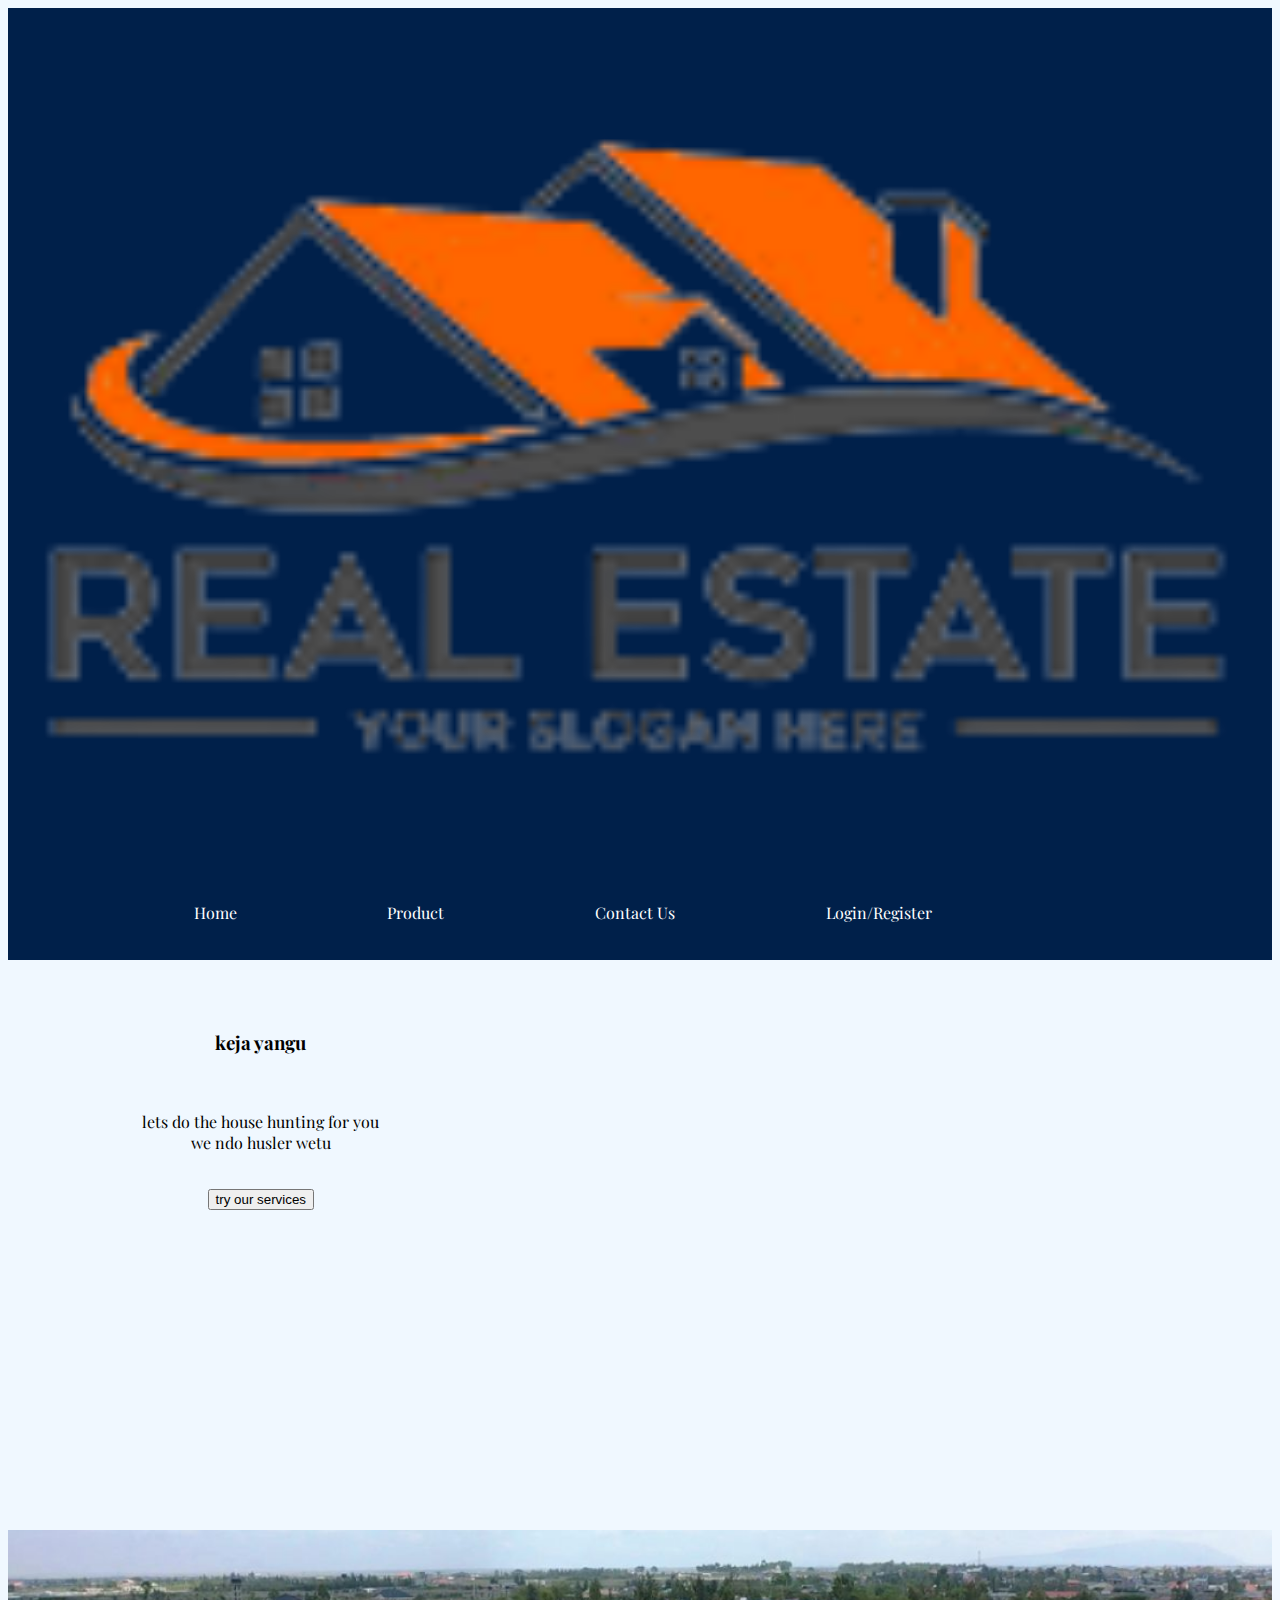
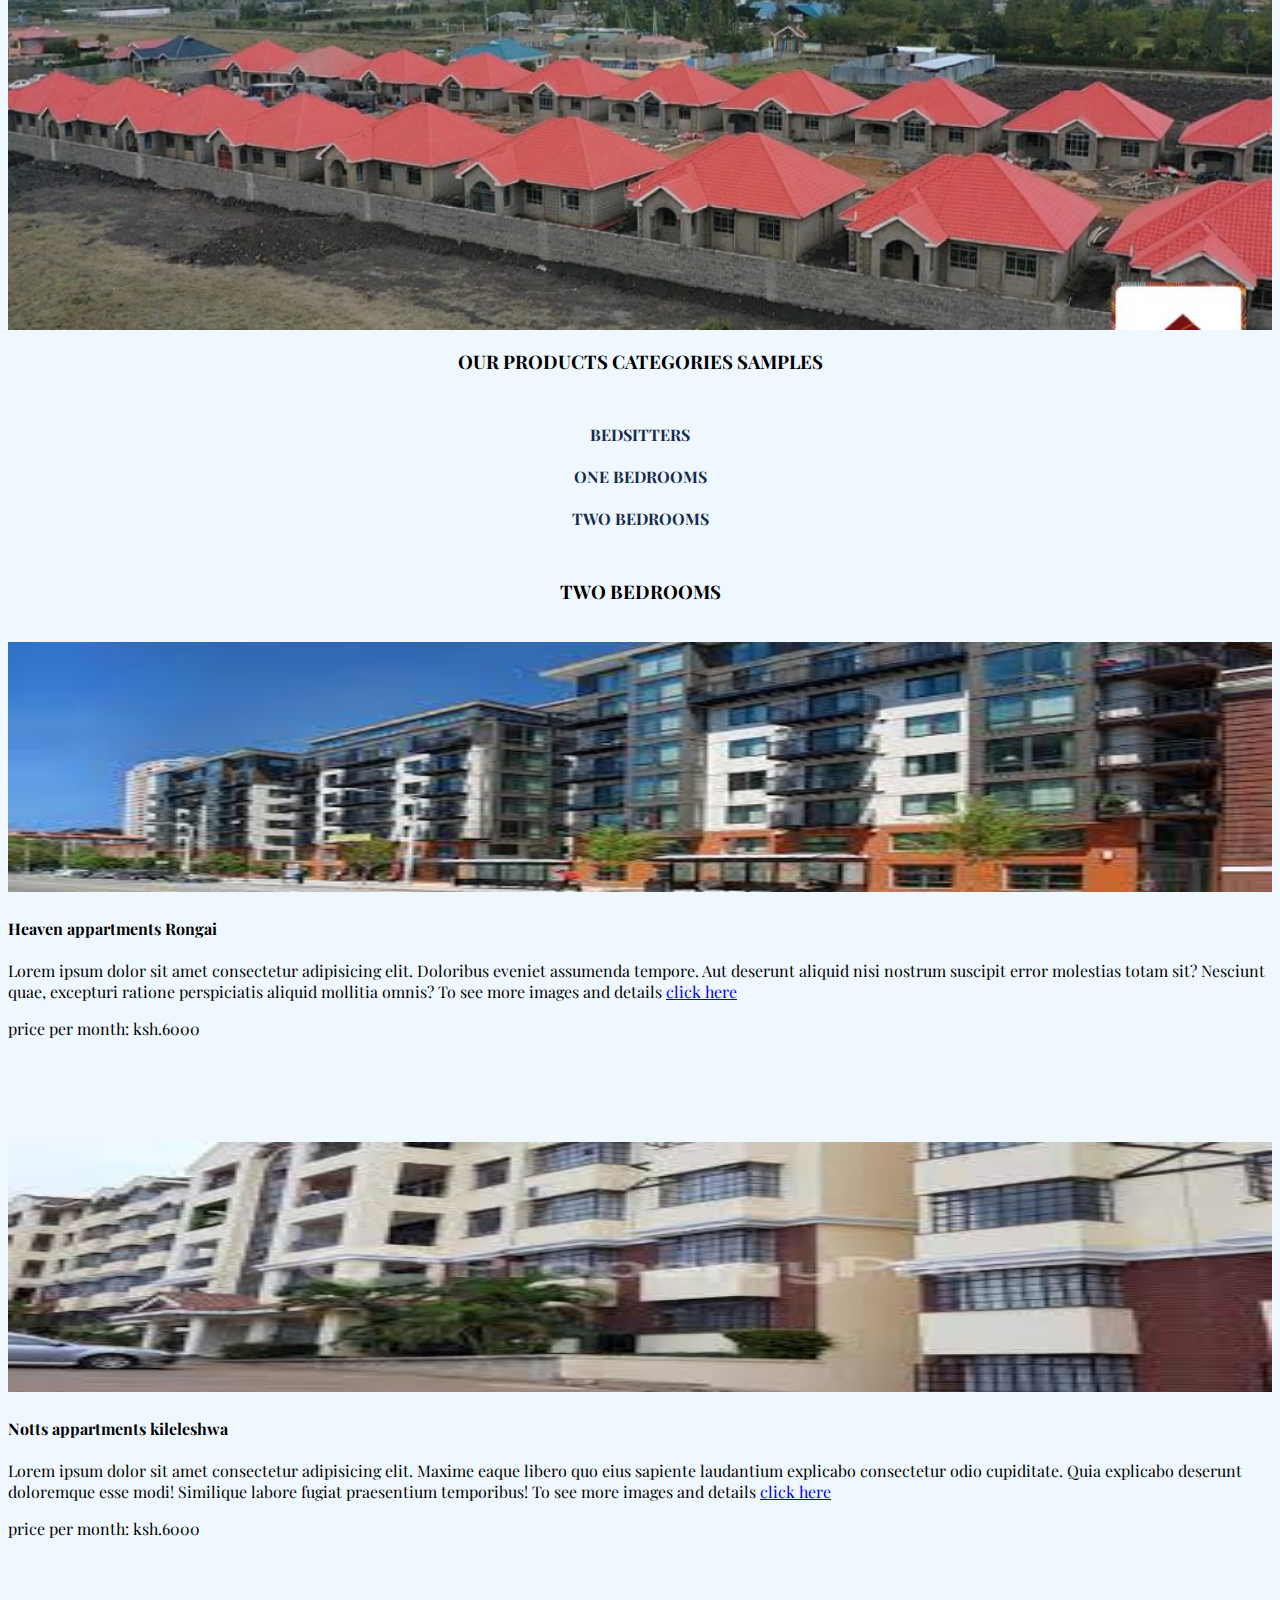
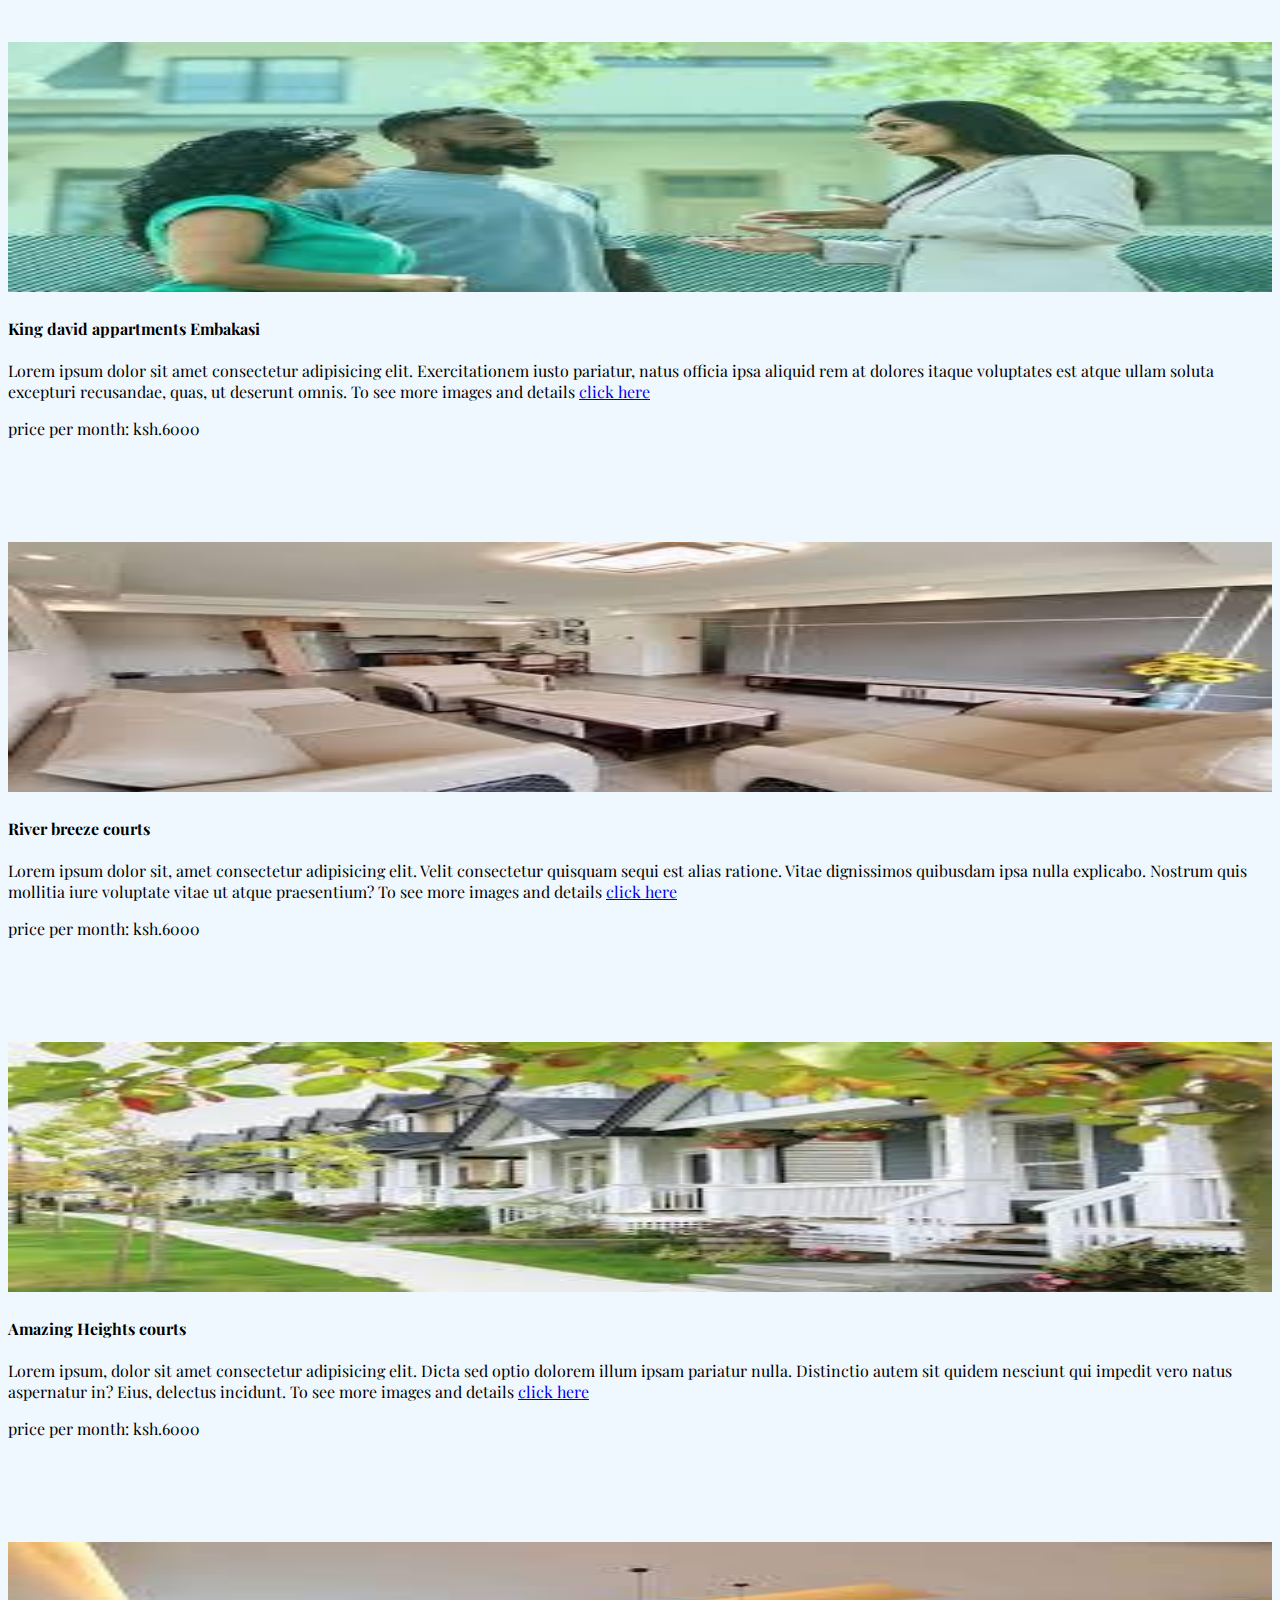
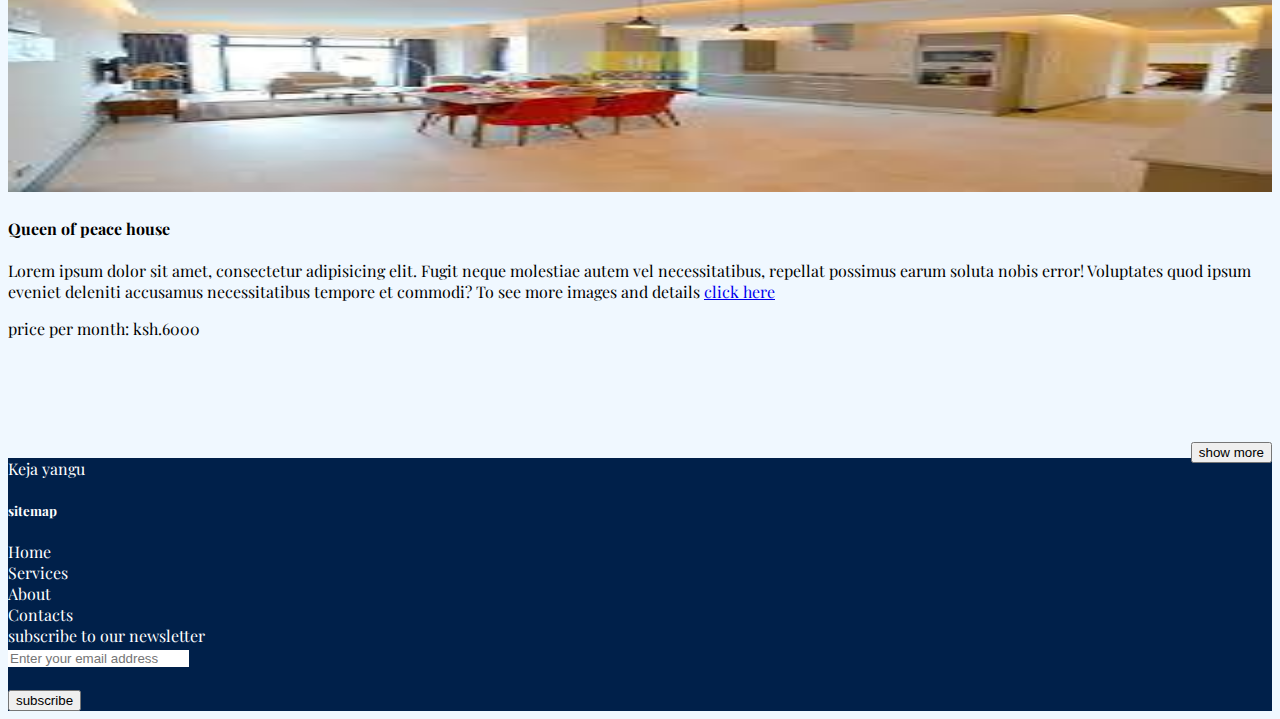
<file: twobedrooms.html>
<!DOCTYPE html>
<html lang="en">

<head>
    <meta charset="UTF-8">
    <meta http-equiv="X-UA-Compatible" content="IE=edge">
    <meta name="viewport" content="width=device-width, initial-scale=1.0">

    <link rel="stylesheet" href="https://cdn.jsdelivr.net/npm/bootstrap@5.1.3/dist/css/bootstrap.min.css"
        integrity="sha384-1BmE4kWBq78iYhFldvKuhfTAU6auU8tT94WrHftjDbrCEXSU1oBoqyl2QvZ6jIW3" crossorigin="anonymous">
    <link rel="stylesheet" href="products.css">
    <link rel="preconnect" href="https://fonts.gstatic.com" crossorigin>
    <link rel="preconnect" href="https://fonts.googleapis.com">
    <link rel="preconnect" href="https://fonts.gstatic.com" crossorigin>
    <link rel="preconnect" href="https://fonts.googleapis.com">
    <link rel="preconnect" href="https://fonts.gstatic.com" crossorigin>
    <link
        href="https://fonts.googleapis.com/css2?family=Leckerli+One&family=Oleo+Script+Swash+Caps:wght@700&family=Playfair+Display&family=Roboto+Slab:wght@100&display=swap"
        rel="stylesheet">
    <link rel="stylesheet" href="https://cdnjs.cloudflare.com/ajax/libs/font-awesome/4.7.0/css/font-awesome.min.css">


    <title>real estate kenya</title>
</head>

<body>

    
    <div class="navbar">
        <div class="logo"><img src="images/logo.png" alt=""></div>
        <div class="navbar_elements" id="navbar_elements">
            <i class="fa fa-times" onclick="hideMenu()"></i>

            <ul>
                <li>Home</li>
                <li>Product</li>
                <li>Contact Us</li>
                <li>Login/Register</li>



            </ul>
        </div>
        <i class="fa fa-bars " onclick="showMenu()" id="bar_logo"></i>
    </div>

    <div class="container-fluid">
        <div class="row justify-content-end">
            <div class="col-md-4 keja">
                <span class="txt">
                    <h3>keja yangu</h3> <br>
                    <P>lets do the house hunting for you </br>
                        we ndo husler wetu </P>
                    <button type="button" class="btn btn-outline-primary">try our services</button>
                </span>
            </div>
            <div class="col-md-7 subnav">
                <img src="images/nnn.jpg" alt="">
            </div>

        </div>
    </div>


    <div class="container justify-content-center categry">
        <center>
            <h3>OUR PRODUCTS CATEGORIES SAMPLES</h3>
        </center>

        <div class="row">

            <div class="col">
                <a href="bedsitters.html">
                    <h4>BEDSITTERS</h4>
                </a>
            </div>
            <div class="col">
                <a href="onebedroom.html">
                    <h4>ONE BEDROOMS</h4>
                </a>
            </div>
            <div class="col">
                <a href="twobedrooms.html">
                    <h4>TWO BEDROOMS</h4>
                </a>
            </div>
        </div>
    </div>

   
    <div class="container-fluid">
        <div class="row align-items-center">
            <center class="heads">
                <h3>TWO BEDROOMS</h3>
            </center>
            <div class="col-md-4">
                <img src="images/appar.jpeg" alt="gallery3.html"><br>
                <h4>Heaven appartments Rongai</h4>
                <p>Lorem ipsum dolor sit amet consectetur adipisicing elit. Doloribus eveniet assumenda tempore. Aut
                    deserunt aliquid nisi nostrum suscipit error molestias totam sit? Nesciunt quae, excepturi ratione
                    perspiciatis aliquid mollitia omnis?
                    To see more images and details <a href="gallery3.html">click here</a></p>
                <span class="price"> price per month: </span> <span class="amount">ksh.6000</span>
            </div>
            <div class="col-md-4">
                <img src="images/g.jpeg" alt="">
                <h4>Notts appartments kileleshwa</h4>
                <P>Lorem ipsum dolor sit amet consectetur adipisicing elit. Maxime eaque libero quo eius sapiente
                    laudantium explicabo consectetur odio cupiditate. Quia explicabo deserunt doloremque esse modi!
                    Similique labore fugiat praesentium temporibus!
                    To see more images and details <a href="gallery3.html">click here</a></P>
                <span class="price"> price per month: </span> <span class="amount">ksh.6000</span>
            </div>
            <div class="col-md-4">
                <img src="images/hs.jpeg" alt="">
                <h4>King david appartments Embakasi</h4>
                <p>Lorem ipsum dolor sit amet consectetur adipisicing elit. Exercitationem iusto pariatur, natus officia
                    ipsa aliquid rem at dolores itaque voluptates est atque ullam soluta excepturi recusandae, quas, ut
                    deserunt omnis.
                    To see more images and details <a href="gallery3.html">click here</a></p>
                <span class="price"> price per month: </span> <span class="amount">ksh.6000</span>
            </div>
        </div>
        <div class="row align-items-center">
            <div class="col-md-4">
                <img src="images/l.jpeg" alt="">
                <h4>River breeze courts</h4>
                <p>Lorem ipsum dolor sit, amet consectetur adipisicing elit. Velit consectetur quisquam sequi est alias
                    ratione. Vitae dignissimos quibusdam ipsa nulla explicabo. Nostrum quis mollitia iure voluptate
                    vitae ut atque praesentium?
                    To see more images and details <a href="gallery3.html">click here</a></p>
                <span class="price"> price per month: </span> <span class="amount">ksh.6000</span>
            </div>
            <div class="col-md-4">
                <img src="images/hse.jpeg" alt="">
                <h4>Amazing Heights courts</h4>
                <p>Lorem ipsum, dolor sit amet consectetur adipisicing elit. Dicta sed optio dolorem illum ipsam
                    pariatur nulla. Distinctio autem sit quidem nesciunt qui impedit vero natus aspernatur in? Eius,
                    delectus incidunt.
                    To see more images and details <a href="gallery3.html">click here</a></p>
                <span class="price"> price per month: </span> <span class="amount">ksh.6000</span>
            </div>
            <div class="col-md-4 card">
                <img src="images/k.jpeg" alt="">
                <h4>Queen of peace house</h4>
                <p>Lorem ipsum dolor sit amet, consectetur adipisicing elit. Fugit neque molestiae autem vel
                    necessitatibus, repellat possimus earum soluta nobis error! Voluptates quod ipsum eveniet deleniti
                    accusamus necessitatibus tempore et commodi?
                    To see more images and details <a href="gallery3.html">click here</a></p>
                <span class="price"> price per month: </span> <span class="amount">ksh.6000</span>
            </div>
            <span><button type="button" class="btn btn-outline-primary more">show more</button></span>
        </div>

    </div>
    <div class="container-fluid footer justify-content-center ">
        <div class="row">
            <div class="col" fkeja>
                <p>Keja yangu</p>
            </div>
            <div class="col list">
                <h5>sitemap</h5>
                <li>Home</li>
                <li>Services</li>
                <li>About</li>
                <li>Contacts</li>
            </div>
            <div class="col">
                subscribe to our newsletter <br>
                <input type="text" placeholder="Enter your email address"
                    class="placeholder-glow bg-transparent email "> <br><br>
                <button type="button" class="btn btn-outline-primary "> subscribe</button>

            </div>
        </div>
    </div>







    <script src="https://code.jquery.com/jquery-3.6.0.js"
        integrity="sha256-H+K7U5CnXl1h5ywQfKtSj8PCmoN9aaq30gDh27Xc0jk=" crossorigin="anonymous"></script>
    <script src="products.js"></script>
</body>

</html>
</file>
<file: products.css>
body{
    background-color: aliceblue;
    font-family: 'Playfair Display', serif;
}

.navbar {
  width: 100%;
  height: auto;
  background: #00204A;
  color: white;
}
.navbar .fa {
  visibility: hidden;
}
.navbar .logo {
  width: 10%;
  display: inline;
}
.navbar .logo img {
  height: 100%;
  width: 100%;
  display: inline;
}
.navbar .navbar_elements {
  display: block;

  width: 80%;
}

.navbar .navbar_elements li {
  display: inline;
  padding-left: 15%;
  margin-right: 1px;
  transition: 0.2s;
}







.log img {
    margin-left: 10px;
  display: inline;
  height: 100px;
  width: 100px;
}
.keja{
  text-align: center;
  width: 40%;
  
}

.keja .txt h3{
  margin-top: 70px;
 
}
.keja .btn{
margin-top: 20px;
}
.subnav{
    
   height: 400px; 
  
   
}
.subnav img{
  height: 400px;
  width: 100%;
}

.categry{
 text-align: center;
}
.categry .row{
  margin-top: 50px;
  margin-bottom: 50px;
 
  
}
.categry .row a{
  color: #172b4d;
  text-decoration: none;
  
}
.categry .row a:hover {
  background-color: aquamarine;
}

.heads{
    
    margin-bottom: 3%;
}
.col-md-4{
  height: 500px;
}

.col-md-4 img{
  height: 250px;
    width: 100%;
    
}
.more{
    float: right;
    margin-bottom: 20px;
}
.footer{
  background: #00204A;
  color: white;
}
.email{
  outline: none;
  border: none;
}
.list li{
list-style: none;
transform: .3s linear;
}
.list li:hover{
  background-color: #fff;
  color: #2f3640;
  transform: scale(1.1);
}
.lst i{
  font-size: x-large;
  float: right;
}
.navig .bars{
  font-size: x-large; 
  display: none !important;
}
.navig .close{
  flex-direction: row;
  display: none;

}

.more1{
   display: none;
   
}
.more2{
  flex-direction: row;
  display: none;
}
.more3{
  flex-direction: row;
  display: none;
}

@media screen and (max-width: 768px) {


  .navbar .fa {
    visibility: visible;
    margin-left: 10px;
    display: block;
    margin: 10px;
    font-size: 26px;
    cursor: pointer;
  }
  .navbar {
    position: relative;
    height: 150px;
    overflow: hidden;
  }

.navbar .logo {
  width: 40%;
  display: inline;
}

.navbar .logo img {
  height: 90%;
  width: 90%;
  display: inline;
}
  .bar_logo{
      margin-top: 0px;
  }
  
   .navbar .navbar_elements {
    position: absolute;
    background-color: transparent;
    height: 40vh;
    width: 150px;
    top: 0;
    right: -200px;
    text-align: left;
    z-index: 2;
    transform: 1s;
  }

  .navbar .navbar_elements li {
    position: relative;
    z-index: 2;
    
  }



  

  .keja {
    width: 100vw;
    text-align: center;
  }
  .subnav{
    width: 100vw;
    overflow-x: hidden;
  }
  .subnav img{
    width: 100vw;
    height: 300px;
  }
 .lst.active{
   display: block;
 }
 .keja img{
  height: 400px;
}
.more{
  float: right;
  margin-bottom: 100px;
}
 #morebutn{
  margin-top: 50px;
 }
 .hidnrow{
   flex-direction: row;
 }
 
}
</file>
